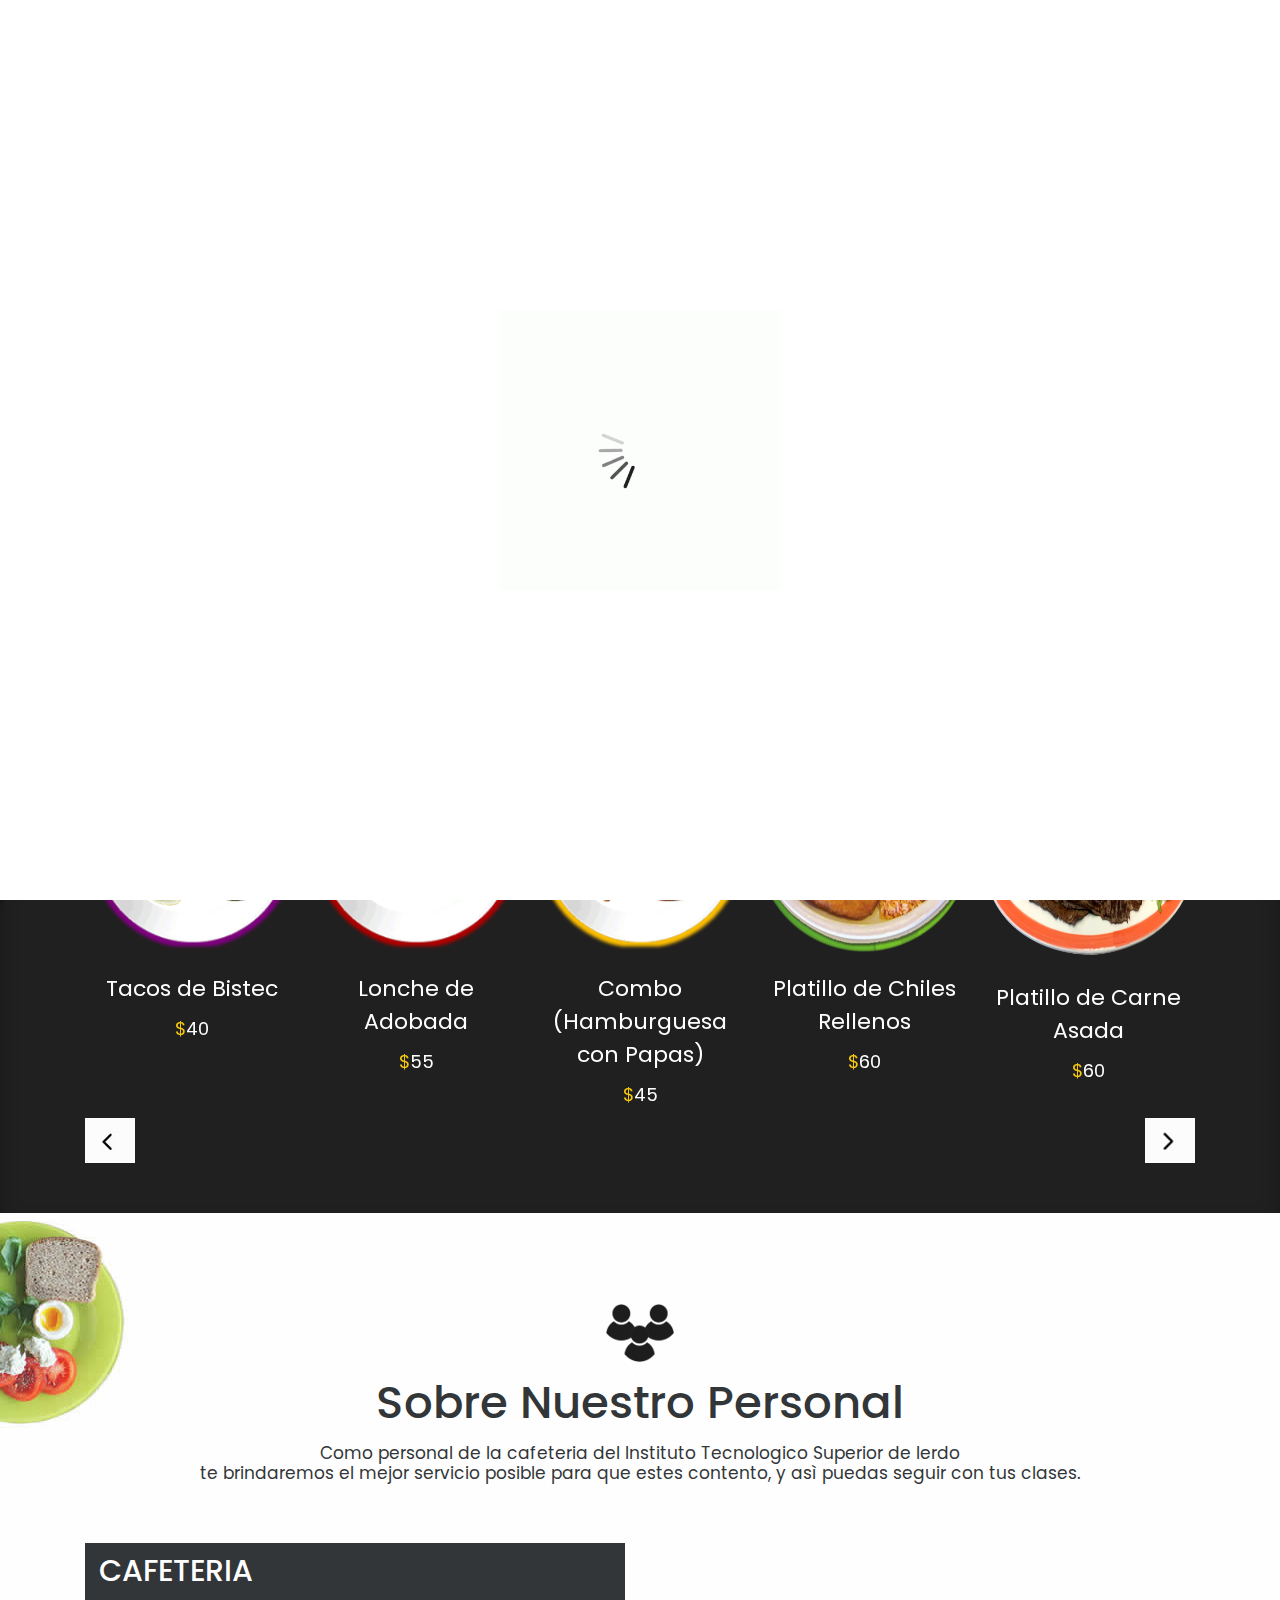
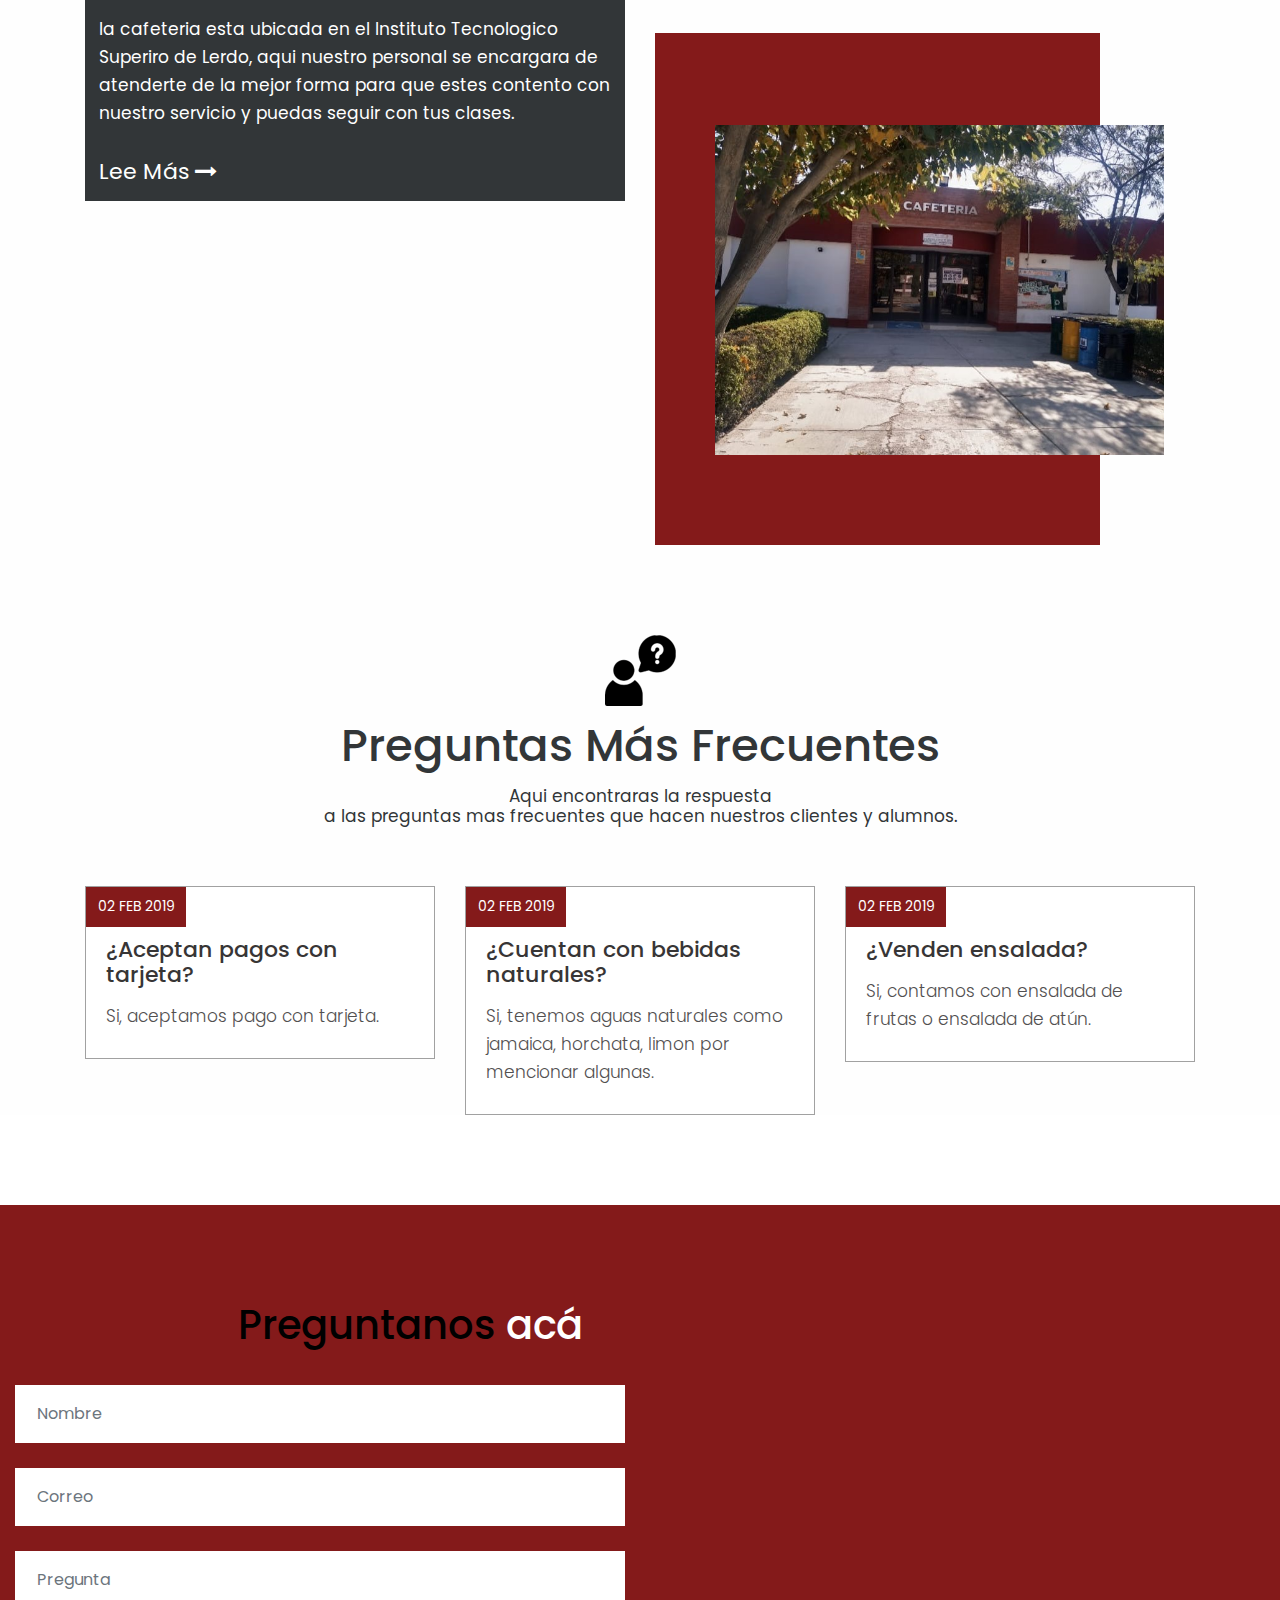
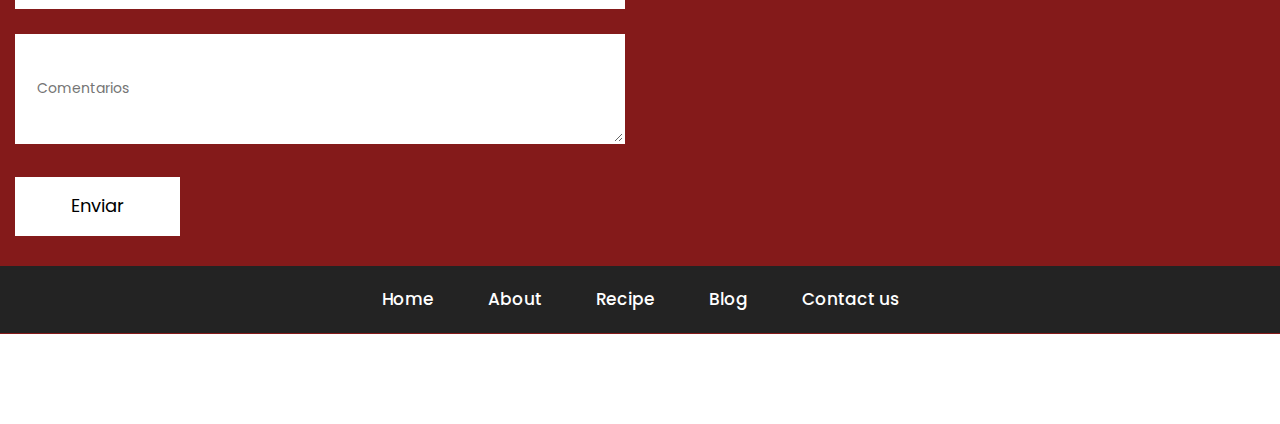
<file: CafeTec/CafeTec/index.html>
<!DOCTYPE html>
<html lang="en">

<head>
    <!-- basic -->
    <meta charset="utf-8">
    <meta http-equiv="X-UA-Compatible" content="IE=edge">
    <!-- mobile metas -->
    <meta name="viewport" content="width=device-width, initial-scale=1">
    <meta name="viewport" content="initial-scale=1, maximum-scale=1">
    <!-- site metas -->
    <title>CAFE TEC</title>
    <meta name="keywords" content="">
    <meta name="description" content="">
    <meta name="author" content="">
    <!-- bootstrap css -->
    <link rel="stylesheet" href="css/bootstrap.min.css">
    <!-- owl css -->
    <link rel="stylesheet" href="css/owl.carousel.min.css">
    <!-- style css -->
    <link rel="stylesheet" href="css/style.css">
    <!-- responsive-->
    <link rel="stylesheet" href="css/responsive.css">
    <!-- awesome fontfamily -->
    <link rel="stylesheet" href="https://cdnjs.cloudflare.com/ajax/libs/font-awesome/4.7.0/css/font-awesome.min.css">
    <!--[if lt IE 9]>
      <script src="https://oss.maxcdn.com/html5shiv/3.7.3/html5shiv.min.js"></script>
      <script src="https://oss.maxcdn.com/respond/1.4.2/respond.min.js"></script><![endif]-->
</head>
<!-- body -->

<body class="main-layout">
    <!-- loader  -->
    <div class="loader_bg">
        <div class="loader"><img src="images/loading.gif" alt="" /></div>
    </div>

    <div class="wrapper">
    <!-- end loader -->

     <div class="sidebar">
            <!-- Sidebar  -->
            <nav id="sidebar">

                <div id="dismiss">
                    <i class="fa fa-arrow-left"></i>
                </div>

                <ul class="list-unstyled components">

                    <li class="active">
                        <a href="index.html">Inicio</a>
                    </li>
                    <li>
                        <a href="about.html">Acerca de</a>
                    </li>
                    <li>
                        <a href="recipe.html">Menú</a>
                    </li>
                    <li>
                        <a href="blog.html">Preguntas frecuentes</a>
                    </li>
                    <li>
                        <a href="contact.html">Contacto</a>
                    </li>
                </ul>

            </nav>
        </div>

    <div id="content">
    <!-- header -->
    <header>
        <div class="container-fluid">
            <div class="row">
                <div class="col-md-3">
                    <div class="full">
                        <a class="logo" href="index.html"><img src="images/logoCafetec.png" alt="#" /></a>
                    </div>
                </div>
                <div class="col-md-9">
                    <div class="full">
                        <div class="right_header_info">
                            <ul>
                                <li class="button_user"><a class="button active" href="login.html">Iniciar Sesion</a></li>
                                
                                <li>
                                    <button type="button" id="sidebarCollapse">
                                        <img src="images/menu_icon.png" alt="#">
                                    </button>
                                </li>
                            </ul>
                        </div>
                    </div>
                </div>
            </div>
        </div>
    </header>
    <!-- end header -->
    <!-- start slider section -->
    <div class="slider_section">
        <div class="container">
            <div class="row">
                <div class="col-md-12">
                    <div class="full">
                        <div id="main_slider" class="carousel vert slide" data-ride="carousel" data-interval="5000">
                            <div class="carousel-inner">
                                <div class="carousel-item active">
                                    <div class="row">
                                        <div class="col-md-5">
                                            <div class="slider_cont">
                                                <h3>DESAYUNO</h3>
                                                <p>Aqui podras encontrar tus desayunos favoritos en CAFE TEC</p>
                                                <a class="main_bt_border" href="#">Ordenar Ahora</a>
                                            </div>
                                        </div>
                                        <div class="col-md-7">
                                            <div class="slider_image full text_align_center">
                                                <img class="img-responsive" src="images/burger_slide.png" alt="#" />
                                            </div>
                                        </div>
                                    </div>
                                </div>
                                <div class="carousel-item">
                                    <div class="row">
                                        <div class="col-md-5">
                                            <div class="slider_cont">
                                                <h3>COMIDA CORRIDA</h3>
                                                <p>Aqui podras encontrar tus comidas corridas favoritas en CAFE TEC</p>
                                                <a class="main_bt_border" href="#">Ordenar Ahora</a>
                                            </div>
                                        </div>
                                        <div class="col-md-7 full text_align_center">
                                            <div class="slider_image">
                                                <img class="img-responsive" src="images/blog_img1.png" alt="#" />
                                            </div>
                                        </div>
                                    </div>
                                </div>
                            </div>
                            <a class="carousel-control-prev" href="#main_slider" role="button" data-slide="prev">
                                <i class="fa fa-angle-up"></i>
                            </a>
                            <a class="carousel-control-next" href="#main_slider" role="button" data-slide="next">
                                <i class="fa fa-angle-down"></i>
                            </a>
                        </div>
                    </div>
                </div>
            </div>
        </div>
    </div>
    <!-- end slider section -->






 






    <!-- section -->
    <section class="resip_section">
        <div class="container">
            <div class="row">
         <div class="col-md-12">
       <div class="ourheading">
    <h2>Menú</h2>
  </div>
</div>    
<div class="container">
    <div class="row">
        <div class="col-md-12">
            <div class="owl-carousel owl-theme">

                <div class="item">
                    <div class="product_blog_img">
                        <img src="images/rs1.png" alt="#" />
                    </div>
                    <div class="product_blog_cont">
                        <h3>Tacos de Bistec</h3>
                        <h4><span class="theme_color">$</span>40</h4>
                    </div>
                </div>
                <div class="item">
                    <div class="product_blog_img">
                        <img src="images/rs2.png" alt="#" />
                    </div>
                    <div class="product_blog_cont">
                        <h3>Lonche de Adobada</h3>
                        <h4><span class="theme_color">$</span>55</h4>
                    </div>
                </div>
                <div class="item">
                    <div class="product_blog_img">
                        <img src="images/rs3.png" alt="#" />
                    </div>
                    <div class="product_blog_cont">
                        <h3>Combo (Hamburguesa con Papas)</h3>
                        <h4><span class="theme_color">$</span>45</h4>
                    </div>
                </div>
                <div class="item">
                    <div class="product_blog_img">
                        <img src="images/rs4.png" alt="#" />
                    </div>
                    <div class="product_blog_cont">
                        <h3>Platillo de Chiles Rellenos</h3>
                        <h4><span class="theme_color">$</span>60</h4>
                    </div>
                </div>
                <div class="item">
                    <div class="product_blog_img">
                        <img src="images/rs5.png" alt="#" />
                    </div>
                    <div class="product_blog_cont">
                        <h3>Platillo de Carne Asada</h3>
                        <h4><span class="theme_color">$</span>60</h4>
                    </div>
                </div>
                <div class="item">
                    <div class="product_blog_img">
                        <img src="images/rs1.png" alt="#" />
                    </div>
                    <div class="product_blog_cont">
                        <h3>Tacos de Bistec</h3>
                        <h4><span class="theme_color">$</span>40</h4>
                    </div>
                </div>
                <div class="item">
                    <div class="product_blog_img">
                        <img src="images/rs2.png" alt="#" />
                    </div>
                    <div class="product_blog_cont">
                        <h3>Lonche de Adobada</h3>
                        <h4><span class="theme_color">$</span>55</h4>
                    </div>
                </div>
                <div class="item">
                    <div class="product_blog_img">
                        <img src="images/rs3.png" alt="#" />
                    </div>
                    <div class="product_blog_cont">
                        <h3>Combo (Hamburguesa con Papas)</h3>
                        <h4><span class="theme_color">$</span>45</h4>
                    </div>
                </div>
                <div class="item">
                    <div class="product_blog_img">
                        <img src="images/rs4.png" alt="#" />
                    </div>
                    <div class="product_blog_cont">
                        <h3>Platillo de Chiles Rellenos</h3>
                        <h4><span class="theme_color">$</span>60</h4>
                    </div>
                </div>
                <div class="item">
                    <div class="product_blog_img">
                        <img src="images/rs5.png" alt="#" />
                    </div>
                    <div class="product_blog_cont">
                        <h3>Platillo de Carne Asada</h3>
                        <h4><span class="theme_color">$</span>60</h4>
                    </div>
                </div>

            </div>
        </div>
    </div>
</div>
</div>
</div>
</section>
<div class="bg_bg">
<!-- about -->
<div class="about">
    <div class="container">
      <div class="row">
         <div class="col-md-12">
             <div class="title">
                <i><img src="images/title.png" alt="#"/></i>
                <h2>Sobre Nuestro Personal</h2>
                <span>Como personal de la cafeteria del Instituto Tecnologico Superior de lerdo  
                   <br> te brindaremos el mejor servicio posible para que estes contento, y asì puedas seguir con tus clases.
                </span>
             </div>
          </div>
       </div>
       <div class="row">
         <div class="col-xl-6 col-lg-6 col-md-12 col-sm-12">
             <div class="about_box">
                 <h3>CAFETERIA</h3>
                 <p>la cafeteria esta ubicada en el Instituto Tecnologico Superiro de Lerdo, aqui nuestro personal se encargara de atenderte de la mejor forma para que estes contento con nuestro servicio y puedas seguir con tus clases. </p>
                 <a href="about.html">Lee Más <i class="fa fa-long-arrow-right" aria-hidden="true"></i></a>
             </div>
         </div>
          <div class="col-xl-5 col-lg-5 col-md-10 col-sm-12 about_img_boxpdnt">
             <div class="about_img">
                 <figure><img src="images/about-img.jpg" alt="#/"></figure>
             </div>
         </div>      
       </div> 
    </div>
</div>
<!-- end about -->

<!-- blog -->
<div class="blog">
  <div class="container">
    <div class="row">
      <div class="col-md-12">
        <div class="title">
          <i><img src="images/title2.png" alt="#"/></i>
          <h2>Preguntas Más Frecuentes</h2>
          <span>Aqui encontraras la respuesta<br>a las preguntas mas frecuentes que hacen nuestros clientes y alumnos. </span>
        </div>
      </div>
    </div>
    <div class="row">
      <div class="col-xl-4 col-lg-4 col-md-4 col-sm-12 mar_bottom">
        <div class="blog_box">
          <div class="blog_img_box">
            <figure><alt="#"/>
             <span>02 FEB 2019</span>
            </figure>
          </div>
          <h3>¿Aceptan pagos con tarjeta?</h3>
          <p>Si, aceptamos pago con tarjeta.</p>
        </div>
      </div>
       <div class="col-xl-4 col-lg-4 col-md-4 col-sm-12 mar_bottom">
        <div class="blog_box">
          <div class="blog_img_box">
            <figure><alt="#"/>
             <span>02 FEB 2019</span>
            </figure>
          </div>
          <h3>¿Cuentan con bebidas naturales?</h3>
          <p>Si, tenemos aguas naturales como jamaica, horchata, limon por mencionar algunas.</p>
        </div>
      </div>
       <div class="col-xl-4 col-lg-4 col-md-4 col-sm-12">
        <div class="blog_box">
          <div class="blog_img_box">
            <figure><alt="#"/>
             <span>02 FEB 2019</span>
            </figure>
          </div>
          <h3>¿Venden ensalada?</h3>
          <p>Si, contamos con ensalada de frutas o ensalada de atún.</p>
        </div>
      </div>
    </div>
  </div>
</div>
<!-- end blog -->

<!-- Our Client 
<div class="Client">
  <div class="container">
    <div class="row">
      <div class="col-md-12">
        <div class="title">
          <i><img src="images/title.png" alt="#"/></i>
          <h2>Our Client</h2>
        </div>
      </div>
    </div>
    <div class="row">
      <div class="col-md-6 offset-md-3">
         <div class="Client_box">
           <img src="images/client.jpg" alt="#"/>
           <h3>Roock Due</h3>
           <p>There are many variations of passages of Lorem Ipsum available, but the majority have suffered alteration in some form, by injected humour, or randomised words which don’t look even slightly believable. If you are going to use a passage of Lorem Ipsum, you need to be sure there isn’t anything embarrassing hidden in the middle of text.</p>
           <i><img src="images/client_icon.png" alt="#"/></i>
         </div>
      </div>
    </div>
  </div>
</div>  -->
<!-- end Our Client -->
</div>
    <!-- footer -->
    <fooetr>
        <div class="footer">
            <div class="container-fluid">
                <div class="row">
                  <div class=" col-md-12">
                    <h2>Preguntanos <strong class="white">acá</strong></h2>
                  </div>
                    <div class="col-xl-6 col-lg-6 col-md-6 col-sm-12">
                      
                        <form class="main_form">
                            <div class="row">
                             
                                <div class="col-xl-12 col-lg-12 col-md-12 col-sm-12">
                                    <input class="form-control" placeholder="Nombre" type="text" name="Name">
                                </div>
                                <div class="col-xl-12 col-lg-12 col-md-12 col-sm-12">
                                    <input class="form-control" placeholder="Correo" type="text" name="Email">
                                </div>
                                <div class="col-xl-12 col-lg-12 col-md-12 col-sm-12">
                                    <input class="form-control" placeholder="Pregunta" type="text" name="Phone">
                                </div>
                                <div class="col-xl-12 col-lg-12 col-md-12 col-sm-12">
                                    <textarea class="textarea" placeholder="Comentarios" type="text" name="Message"></textarea>
                                </div>
                                <div class="col-xl-12 col-lg-12 col-md-12 col-sm-12">
                                    <button class="send">Enviar</button>
                                </div>
                            </div>
                        </form>
                    </div>
                    <div class="col-xl-6 col-lg-6 col-md-6 col-sm-12">
                        <div class="img-box">
                            <iframe src="https://www.google.com/maps/embed?pb=!1m18!1m12!1m3!1d1799.8038229289343!2d-103.53629835769135!3d25.55144314982824!2m3!1f0!2f0!3f0!3m2!1i1024!2i768!4f13.1!3m3!1m2!1s0x868fd87de173db69%3A0x87065b2a1a823d00!2sInstituto%20Tecnol%C3%B3gico%20Superior%20de%20Lerdo!5e0!3m2!1ses-419!2smx!4v1670373518304!5m2!1ses-419!2smx" width="800" height="500" style="border:0;" allowfullscreen="" loading="lazy" referrerpolicy="no-referrer-when-downgrade"></iframe>
                        </div>
                    </div>
                </div>
                <div class="row">
                    <div class="col-md-12 ftAlone">
                        <ul class="lik">
                            <li class="active"> <a href="index.html">Home</a></li>
                            <li> <a href="about.html">About</a></li>
                            <li> <a href="recipe.html">Recipe</a></li>
                            <li> <a href="blog.html">Blog</a></li>
                            <li> <a href="contact.html">Contact us</a></li>
                        </ul>
                    </div>
                    <div class="col-md-12">
                    </div>
                </div>
            </div>
            <div class="copyright">
            </div>
        </div>
    </fooetr>
    <!-- end footer -->

    </div>
    </div>
    <div class="overlay"></div>
    <!-- Javascript files-->
    <script src="js/jquery.min.js"></script>
    <script src="js/popper.min.js"></script>
    <script src="js/bootstrap.bundle.min.js"></script>
    <script src="js/owl.carousel.min.js"></script>
    <script src="js/custom.js"></script>
     <script src="js/jquery.mCustomScrollbar.concat.min.js"></script>
    
     <script src="js/jquery-3.0.0.min.js"></script>
   <script type="text/javascript">
        $(document).ready(function() {
            $("#sidebar").mCustomScrollbar({
                theme: "minimal"
            });

            $('#dismiss, .overlay').on('click', function() {
                $('#sidebar').removeClass('active');
                $('.overlay').removeClass('active');
            });

            $('#sidebarCollapse').on('click', function() {
                $('#sidebar').addClass('active');
                $('.overlay').addClass('active');
                $('.collapse.in').toggleClass('in');
                $('a[aria-expanded=true]').attr('aria-expanded', 'false');
            });
        });
    </script>

    <style>
    #owl-demo .item{
        margin: 3px;
    }
    #owl-demo .item img{
        display: block;
        width: 100%;
        height: auto;
    }
    </style>

     
      <script>
         $(document).ready(function() {
           var owl = $('.owl-carousel');
           owl.owlCarousel({
             margin: 10,
             nav: true,
             loop: true,
             responsive: {
               0: {
                 items: 1
               },
               600: {
                 items: 2
               },
               1000: {
                 items: 5
               }
             }
           })
         })
      </script>

</body>

</html>
</file>
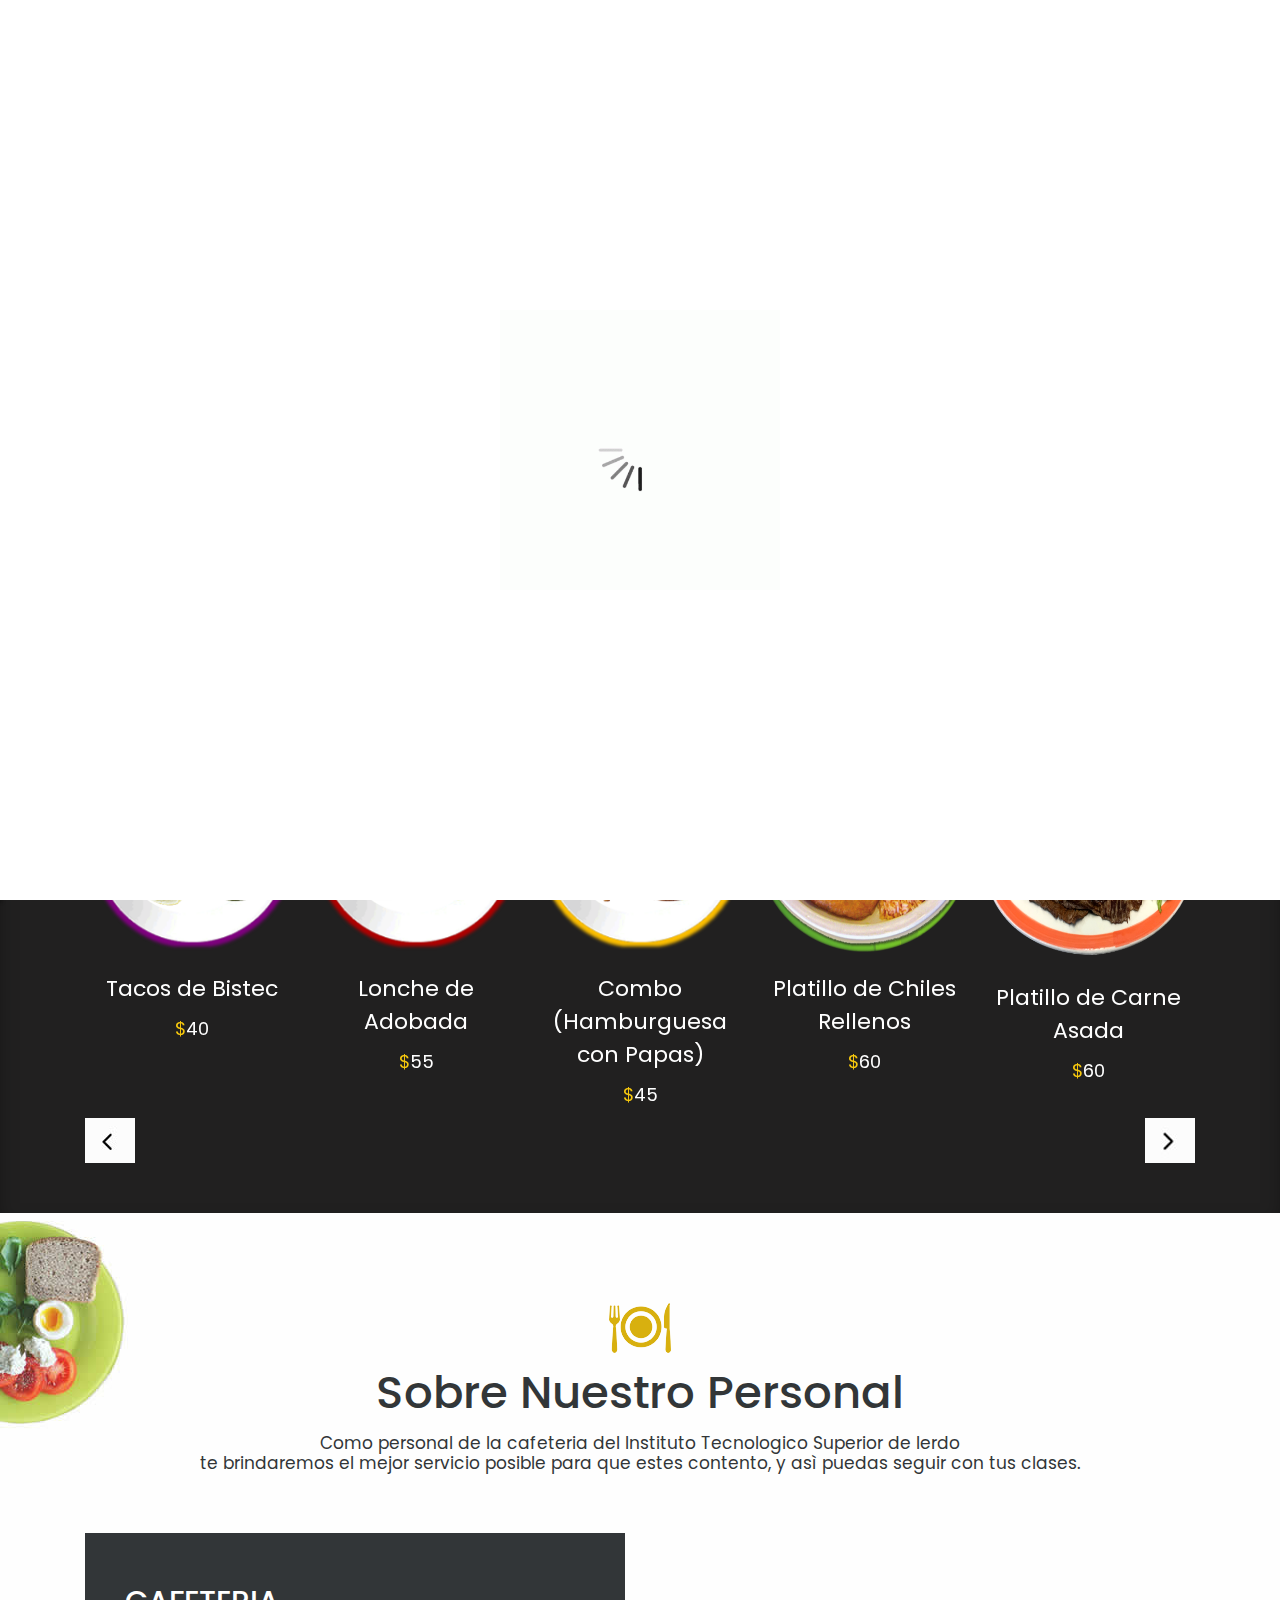
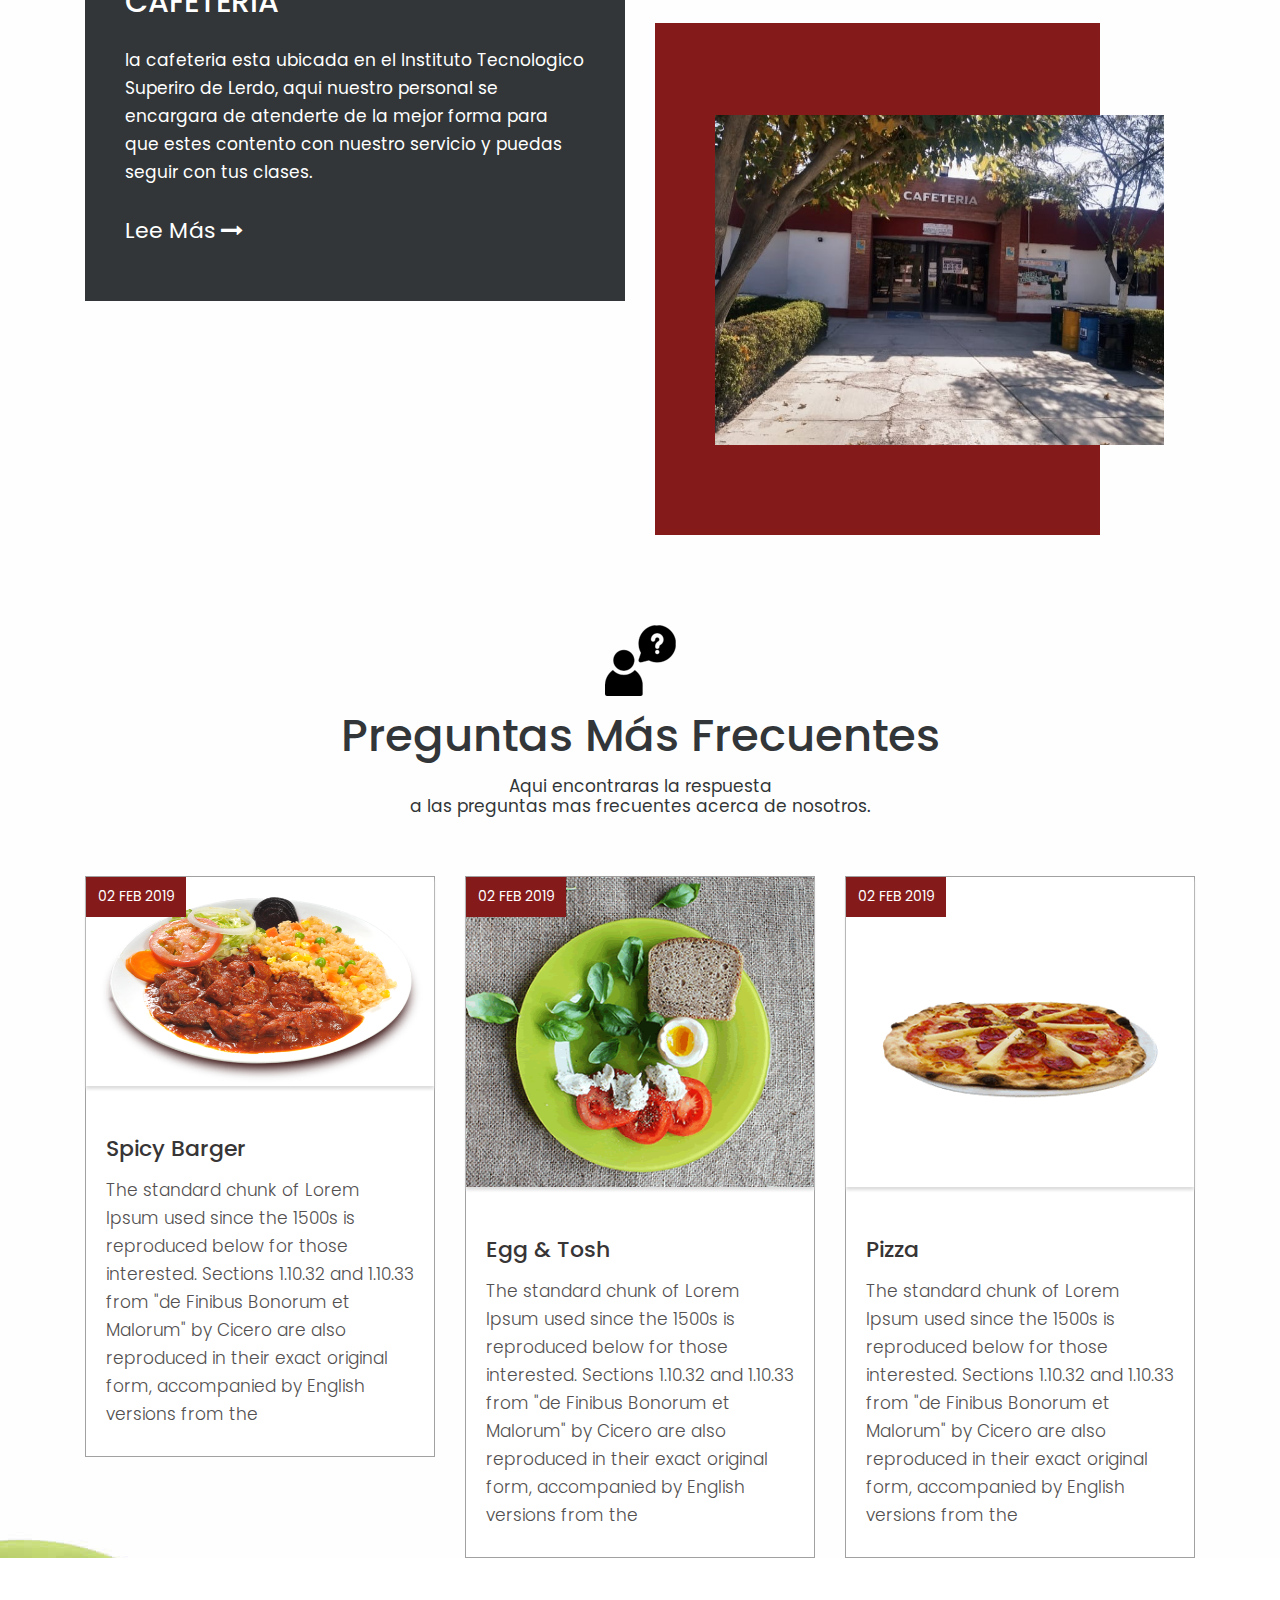
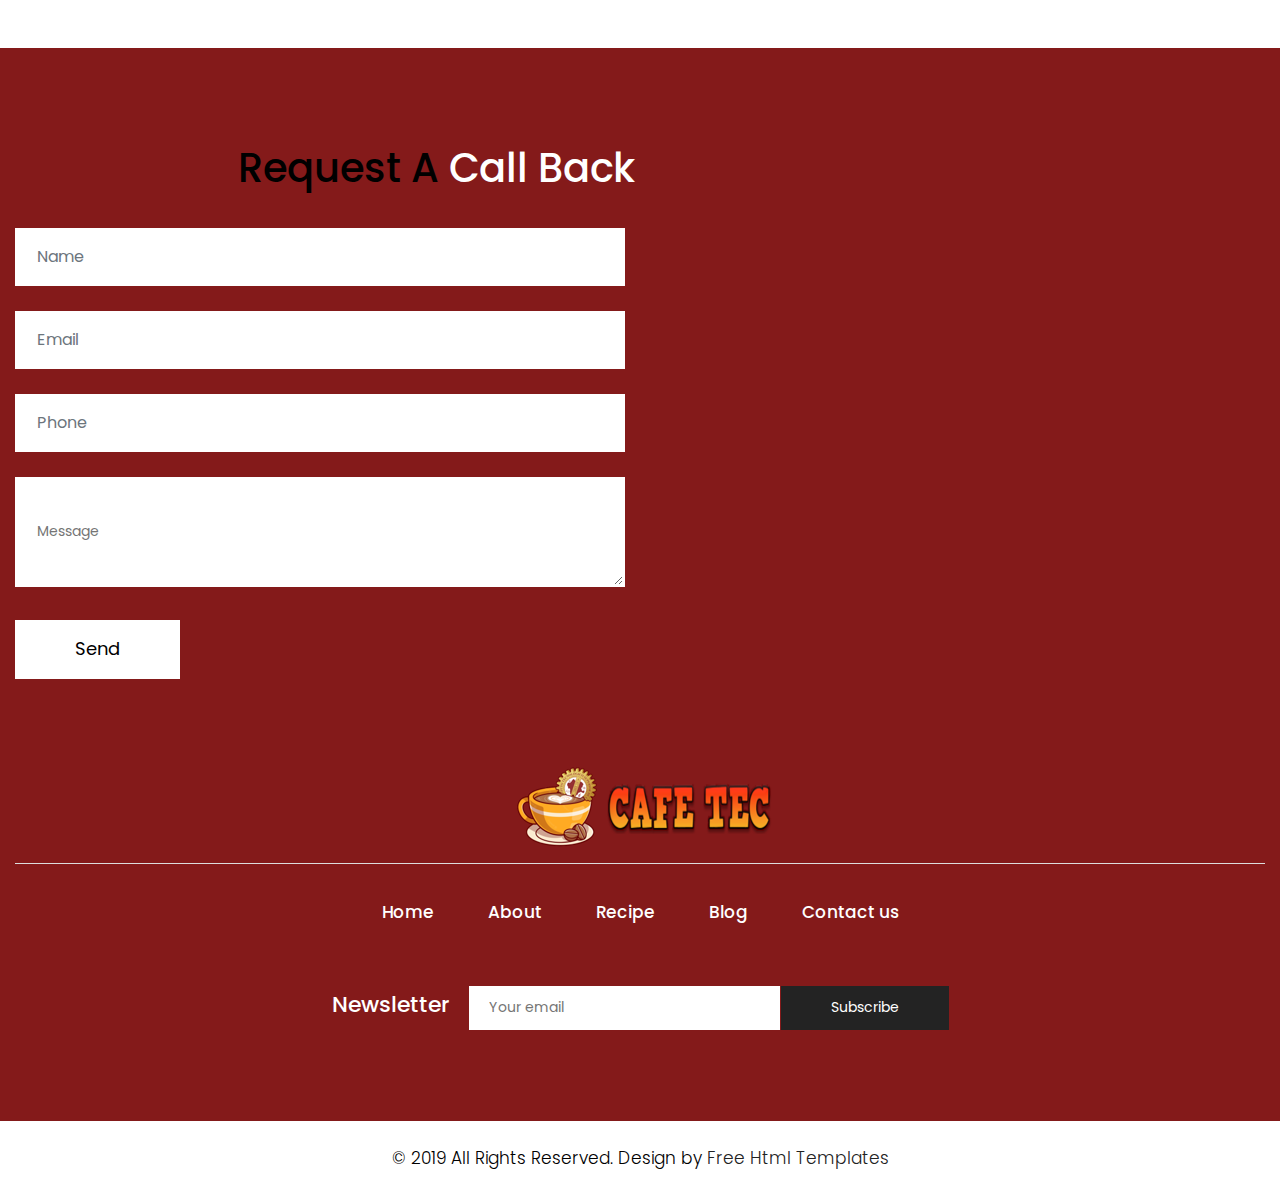
<file: CafeTec/spicyo/index.html>
<!DOCTYPE html>
<html lang="en">

<head>
    <!-- basic -->
    <meta charset="utf-8">
    <meta http-equiv="X-UA-Compatible" content="IE=edge">
    <!-- mobile metas -->
    <meta name="viewport" content="width=device-width, initial-scale=1">
    <meta name="viewport" content="initial-scale=1, maximum-scale=1">
    <!-- site metas -->
    <title>CAFE TEC</title>
    <meta name="keywords" content="">
    <meta name="description" content="">
    <meta name="author" content="">
    <!-- bootstrap css -->
    <link rel="stylesheet" href="css/bootstrap.min.css">
    <!-- owl css -->
    <link rel="stylesheet" href="css/owl.carousel.min.css">
    <!-- style css -->
    <link rel="stylesheet" href="css/style.css">
    <!-- responsive-->
    <link rel="stylesheet" href="css/responsive.css">
    <!-- awesome fontfamily -->
    <link rel="stylesheet" href="https://cdnjs.cloudflare.com/ajax/libs/font-awesome/4.7.0/css/font-awesome.min.css">
    <!--[if lt IE 9]>
      <script src="https://oss.maxcdn.com/html5shiv/3.7.3/html5shiv.min.js"></script>
      <script src="https://oss.maxcdn.com/respond/1.4.2/respond.min.js"></script><![endif]-->
</head>
<!-- body -->

<body class="main-layout">
    <!-- loader  -->
    <div class="loader_bg">
        <div class="loader"><img src="images/loading.gif" alt="" /></div>
    </div>

    <div class="wrapper">
    <!-- end loader -->

     <div class="sidebar">
            <!-- Sidebar  -->
            <nav id="sidebar">

                <div id="dismiss">
                    <i class="fa fa-arrow-left"></i>
                </div>

                <ul class="list-unstyled components">

                    <li class="active">
                        <a href="index.html">Home</a>
                    </li>
                    <li>
                        <a href="about.html">About</a>
                    </li>
                    <li>
                        <a href="recipe.html">Recipe</a>
                    </li>
                    <li>
                        <a href="blog.html">Blog</a>
                    </li>
                    <li>
                        <a href="contact.html">Contact Us</a>
                    </li>
                </ul>

            </nav>
        </div>

    <div id="content">
    <!-- header -->
    <header>
        <div class="container-fluid">
            <div class="row">
                <div class="col-md-3">
                    <div class="full">
                        <a class="logo" href="index.html"><img src="images/logoCafetec.png" alt="#" /></a>
                    </div>
                </div>
                <div class="col-md-9">
                    <div class="full">
                        <div class="right_header_info">
                            <ul>
                                <li class="button_user"><a class="button active" href="#">Iniciar Sesion</a><a class="button" href="#">Register</a></li>
                                <li><img style="margin-right: 15px;" src="images/search_icon.png" alt="#"></li>
                                <li>
                                    <button type="button" id="sidebarCollapse">
                                        <img src="images/menu_icon.png" alt="#">
                                    </button>
                                </li>
                            </ul>
                        </div>
                    </div>
                </div>
            </div>
        </div>
    </header>
    <!-- end header -->
    <!-- start slider section -->
    <div class="slider_section">
        <div class="container">
            <div class="row">
                <div class="col-md-12">
                    <div class="full">
                        <div id="main_slider" class="carousel vert slide" data-ride="carousel" data-interval="5000">
                            <div class="carousel-inner">
                                <div class="carousel-item active">
                                    <div class="row">
                                        <div class="col-md-5">
                                            <div class="slider_cont">
                                                <h3>DESAYUNO</h3>
                                                <p>Aqui podras encontrar tus desayunos favoritos en CAFE TEC</p>
                                                <a class="main_bt_border" href="#">Ordenar Ahora</a>
                                            </div>
                                        </div>
                                        <div class="col-md-7">
                                            <div class="slider_image full text_align_center">
                                                <img class="img-responsive" src="images/burger_slide.png" alt="#" />
                                            </div>
                                        </div>
                                    </div>
                                </div>
                                <div class="carousel-item">
                                    <div class="row">
                                        <div class="col-md-5">
                                            <div class="slider_cont">
                                                <h3>COMIDA CORRIDA</h3>
                                                <p>Aqui podras encontrar tus comidas corridas favoritas en CAFE TEC</p>
                                                <a class="main_bt_border" href="#">Ordenar Ahora</a>
                                            </div>
                                        </div>
                                        <div class="col-md-7 full text_align_center">
                                            <div class="slider_image">
                                                <img class="img-responsive" src="images/blog_img1.png" alt="#" />
                                            </div>
                                        </div>
                                    </div>
                                </div>
                            </div>
                            <a class="carousel-control-prev" href="#main_slider" role="button" data-slide="prev">
                                <i class="fa fa-angle-up"></i>
                            </a>
                            <a class="carousel-control-next" href="#main_slider" role="button" data-slide="next">
                                <i class="fa fa-angle-down"></i>
                            </a>
                        </div>
                    </div>
                </div>
            </div>
        </div>
    </div>
    <!-- end slider section -->






 






    <!-- section -->
    <section class="resip_section">
        <div class="container">
            <div class="row">
         <div class="col-md-12">
       <div class="ourheading">
    <h2>Menú</h2>
  </div>
</div>    
<div class="container">
    <div class="row">
        <div class="col-md-12">
            <div class="owl-carousel owl-theme">

                <div class="item">
                    <div class="product_blog_img">
                        <img src="images/rs1.png" alt="#" />
                    </div>
                    <div class="product_blog_cont">
                        <h3>Tacos de Bistec</h3>
                        <h4><span class="theme_color">$</span>40</h4>
                    </div>
                </div>
                <div class="item">
                    <div class="product_blog_img">
                        <img src="images/rs2.png" alt="#" />
                    </div>
                    <div class="product_blog_cont">
                        <h3>Lonche de Adobada</h3>
                        <h4><span class="theme_color">$</span>55</h4>
                    </div>
                </div>
                <div class="item">
                    <div class="product_blog_img">
                        <img src="images/rs3.png" alt="#" />
                    </div>
                    <div class="product_blog_cont">
                        <h3>Combo (Hamburguesa con Papas)</h3>
                        <h4><span class="theme_color">$</span>45</h4>
                    </div>
                </div>
                <div class="item">
                    <div class="product_blog_img">
                        <img src="images/rs4.png" alt="#" />
                    </div>
                    <div class="product_blog_cont">
                        <h3>Platillo de Chiles Rellenos</h3>
                        <h4><span class="theme_color">$</span>60</h4>
                    </div>
                </div>
                <div class="item">
                    <div class="product_blog_img">
                        <img src="images/rs5.png" alt="#" />
                    </div>
                    <div class="product_blog_cont">
                        <h3>Platillo de Carne Asada</h3>
                        <h4><span class="theme_color">$</span>60</h4>
                    </div>
                </div>
                <div class="item">
                    <div class="product_blog_img">
                        <img src="images/rs1.png" alt="#" />
                    </div>
                    <div class="product_blog_cont">
                        <h3>Tacos de Bistec</h3>
                        <h4><span class="theme_color">$</span>40</h4>
                    </div>
                </div>
                <div class="item">
                    <div class="product_blog_img">
                        <img src="images/rs2.png" alt="#" />
                    </div>
                    <div class="product_blog_cont">
                        <h3>Lonche de Adobada</h3>
                        <h4><span class="theme_color">$</span>55</h4>
                    </div>
                </div>
                <div class="item">
                    <div class="product_blog_img">
                        <img src="images/rs3.png" alt="#" />
                    </div>
                    <div class="product_blog_cont">
                        <h3>Combo (Hamburguesa con Papas)</h3>
                        <h4><span class="theme_color">$</span>45</h4>
                    </div>
                </div>
                <div class="item">
                    <div class="product_blog_img">
                        <img src="images/rs4.png" alt="#" />
                    </div>
                    <div class="product_blog_cont">
                        <h3>Platillo de Chiles Rellenos</h3>
                        <h4><span class="theme_color">$</span>60</h4>
                    </div>
                </div>
                <div class="item">
                    <div class="product_blog_img">
                        <img src="images/rs5.png" alt="#" />
                    </div>
                    <div class="product_blog_cont">
                        <h3>Platillo de Carne Asada</h3>
                        <h4><span class="theme_color">$</span>60</h4>
                    </div>
                </div>

            </div>
        </div>
    </div>
</div>
</div>
</div>
</section>
<div class="bg_bg">
<!-- about -->
<div class="about">
    <div class="container">
      <div class="row">
         <div class="col-md-12">
             <div class="title">
                <i><img src="images/title.png" alt="#"/></i>
                <h2>Sobre Nuestro Personal</h2>
                <span>Como personal de la cafeteria del Instituto Tecnologico Superior de lerdo  
                   <br> te brindaremos el mejor servicio posible para que estes contento, y asì puedas seguir con tus clases.
                </span>
             </div>
          </div>
       </div>
       <div class="row">
         <div class="col-xl-6 col-lg-6 col-md-12 col-sm-12">
             <div class="about_box">
                 <h3>CAFETERIA</h3>
                 <p>la cafeteria esta ubicada en el Instituto Tecnologico Superiro de Lerdo, aqui nuestro personal se encargara de atenderte de la mejor forma para que estes contento con nuestro servicio y puedas seguir con tus clases. </p>
                 <a href="#">Lee Más <i class="fa fa-long-arrow-right" aria-hidden="true"></i></a>
             </div>
         </div>
          <div class="col-xl-5 col-lg-5 col-md-10 col-sm-12 about_img_boxpdnt">
             <div class="about_img">
                 <figure><img src="images/about-img.jpg" alt="#/"></figure>
             </div>
         </div>      
       </div> 
    </div>
</div>
<!-- end about -->

<!-- blog -->
<div class="blog">
  <div class="container">
    <div class="row">
      <div class="col-md-12">
        <div class="title">
          <i><img src="images/title2.png" alt="#"/></i>
          <h2>Preguntas Más Frecuentes</h2>
          <span>Aqui encontraras la respuesta<br>a las preguntas mas frecuentes acerca de nosotros. </span>
        </div>
      </div>
    </div>
    <div class="row">
      <div class="col-xl-4 col-lg-4 col-md-4 col-sm-12 mar_bottom">
        <div class="blog_box">
          <div class="blog_img_box">
            <figure><img src="images/blog_img1.png" alt="#"/>
             <span>02 FEB 2019</span>
            </figure>
          </div>
          <h3>Spicy Barger</h3>
          <p>The standard chunk of Lorem Ipsum used since the 1500s is reproduced below for those interested. Sections 1.10.32 and 1.10.33 from "de Finibus Bonorum et Malorum" by Cicero are also reproduced in their exact original form, accompanied by English versions from the </p>
        </div>
      </div>
       <div class="col-xl-4 col-lg-4 col-md-4 col-sm-12 mar_bottom">
        <div class="blog_box">
          <div class="blog_img_box">
            <figure><img src="images/blog_img2.png" alt="#"/>
             <span>02 FEB 2019</span>
            </figure>
          </div>
          <h3>Egg & Tosh</h3>
          <p>The standard chunk of Lorem Ipsum used since the 1500s is reproduced below for those interested. Sections 1.10.32 and 1.10.33 from "de Finibus Bonorum et Malorum" by Cicero are also reproduced in their exact original form, accompanied by English versions from the </p>
        </div>
      </div>
       <div class="col-xl-4 col-lg-4 col-md-4 col-sm-12">
        <div class="blog_box">
          <div class="blog_img_box">
            <figure><img src="images/blog_img3.png" alt="#"/>
             <span>02 FEB 2019</span>
            </figure>
          </div>
          <h3>Pizza</h3>
          <p>The standard chunk of Lorem Ipsum used since the 1500s is reproduced below for those interested. Sections 1.10.32 and 1.10.33 from "de Finibus Bonorum et Malorum" by Cicero are also reproduced in their exact original form, accompanied by English versions from the </p>
        </div>
      </div>
    </div>
  </div>
</div>
<!-- end blog -->

<!-- Our Client 
<div class="Client">
  <div class="container">
    <div class="row">
      <div class="col-md-12">
        <div class="title">
          <i><img src="images/title.png" alt="#"/></i>
          <h2>Our Client</h2>
        </div>
      </div>
    </div>
    <div class="row">
      <div class="col-md-6 offset-md-3">
         <div class="Client_box">
           <img src="images/client.jpg" alt="#"/>
           <h3>Roock Due</h3>
           <p>There are many variations of passages of Lorem Ipsum available, but the majority have suffered alteration in some form, by injected humour, or randomised words which don’t look even slightly believable. If you are going to use a passage of Lorem Ipsum, you need to be sure there isn’t anything embarrassing hidden in the middle of text.</p>
           <i><img src="images/client_icon.png" alt="#"/></i>
         </div>
      </div>
    </div>
  </div>
</div>  -->
<!-- end Our Client -->
</div>
    <!-- footer -->
    <fooetr>
        <div class="footer">
            <div class="container-fluid">
                <div class="row">
                  <div class=" col-md-12">
                    <h2>Request  A<strong class="white"> Call  Back</strong></h2>
                  </div>
                    <div class="col-xl-6 col-lg-6 col-md-6 col-sm-12">
                      
                        <form class="main_form">
                            <div class="row">
                             
                                <div class="col-xl-12 col-lg-12 col-md-12 col-sm-12">
                                    <input class="form-control" placeholder="Name" type="text" name="Name">
                                </div>
                                <div class="col-xl-12 col-lg-12 col-md-12 col-sm-12">
                                    <input class="form-control" placeholder="Email" type="text" name="Email">
                                </div>
                                <div class="col-xl-12 col-lg-12 col-md-12 col-sm-12">
                                    <input class="form-control" placeholder="Phone" type="text" name="Phone">
                                </div>
                                <div class="col-xl-12 col-lg-12 col-md-12 col-sm-12">
                                    <textarea class="textarea" placeholder="Message" type="text" name="Message"></textarea>
                                </div>
                                <div class="col-xl-12 col-lg-12 col-md-12 col-sm-12">
                                    <button class="send">Send</button>
                                </div>
                            </div>
                        </form>
                    </div>
                    <div class="col-xl-6 col-lg-6 col-md-6 col-sm-12">
                        <div class="img-box">
                            <iframe src="https://www.google.com/maps/embed?pb=!1m18!1m12!1m3!1d1799.8038229289343!2d-103.53629835769135!3d25.55144314982824!2m3!1f0!2f0!3f0!3m2!1i1024!2i768!4f13.1!3m3!1m2!1s0x868fd87de173db69%3A0x87065b2a1a823d00!2sInstituto%20Tecnol%C3%B3gico%20Superior%20de%20Lerdo!5e0!3m2!1ses-419!2smx!4v1670373518304!5m2!1ses-419!2smx" width="800" height="500" style="border:0;" allowfullscreen="" loading="lazy" referrerpolicy="no-referrer-when-downgrade"></iframe>
                        </div>
                    </div>
                </div>
                <div class="row">
                    <div class="col-md-12">
                        <div class="footer_logo">
                          <a href="index.html"><img src="images/logo1.png" alt="logo" /></a>
                        </div>
                    </div>
                    <div class="col-md-12">
                        <ul class="lik">
                            <li class="active"> <a href="index.html">Home</a></li>
                            <li> <a href="about.html">About</a></li>
                            <li> <a href="recipe.html">Recipe</a></li>
                            <li> <a href="blog.html">Blog</a></li>
                            <li> <a href="contact.html">Contact us</a></li>
                        </ul>
                    </div>
                    <div class="col-md-12">
                        <div class="new">
                            <h3>Newsletter</h3>
                            <form class="newtetter">
                                <input class="tetter" placeholder="Your email" type="text" name="Your email">
                                <button class="submit">Subscribe</button>
                            </form>
                        </div>
                    </div>
                </div>
            </div>
            <div class="copyright">
                <div class="container">
                    <p>© 2019 All Rights Reserved. Design by<a href="https://html.design/"> Free Html Templates</a></p>
                </div>
            </div>
        </div>
    </fooetr>
    <!-- end footer -->

    </div>
    </div>
    <div class="overlay"></div>
    <!-- Javascript files-->
    <script src="js/jquery.min.js"></script>
    <script src="js/popper.min.js"></script>
    <script src="js/bootstrap.bundle.min.js"></script>
    <script src="js/owl.carousel.min.js"></script>
    <script src="js/custom.js"></script>
     <script src="js/jquery.mCustomScrollbar.concat.min.js"></script>
    
     <script src="js/jquery-3.0.0.min.js"></script>
   <script type="text/javascript">
        $(document).ready(function() {
            $("#sidebar").mCustomScrollbar({
                theme: "minimal"
            });

            $('#dismiss, .overlay').on('click', function() {
                $('#sidebar').removeClass('active');
                $('.overlay').removeClass('active');
            });

            $('#sidebarCollapse').on('click', function() {
                $('#sidebar').addClass('active');
                $('.overlay').addClass('active');
                $('.collapse.in').toggleClass('in');
                $('a[aria-expanded=true]').attr('aria-expanded', 'false');
            });
        });
    </script>

    <style>
    #owl-demo .item{
        margin: 3px;
    }
    #owl-demo .item img{
        display: block;
        width: 100%;
        height: auto;
    }
    </style>

     
      <script>
         $(document).ready(function() {
           var owl = $('.owl-carousel');
           owl.owlCarousel({
             margin: 10,
             nav: true,
             loop: true,
             responsive: {
               0: {
                 items: 1
               },
               600: {
                 items: 2
               },
               1000: {
                 items: 5
               }
             }
           })
         })
      </script>

</body>

</html>
</file>
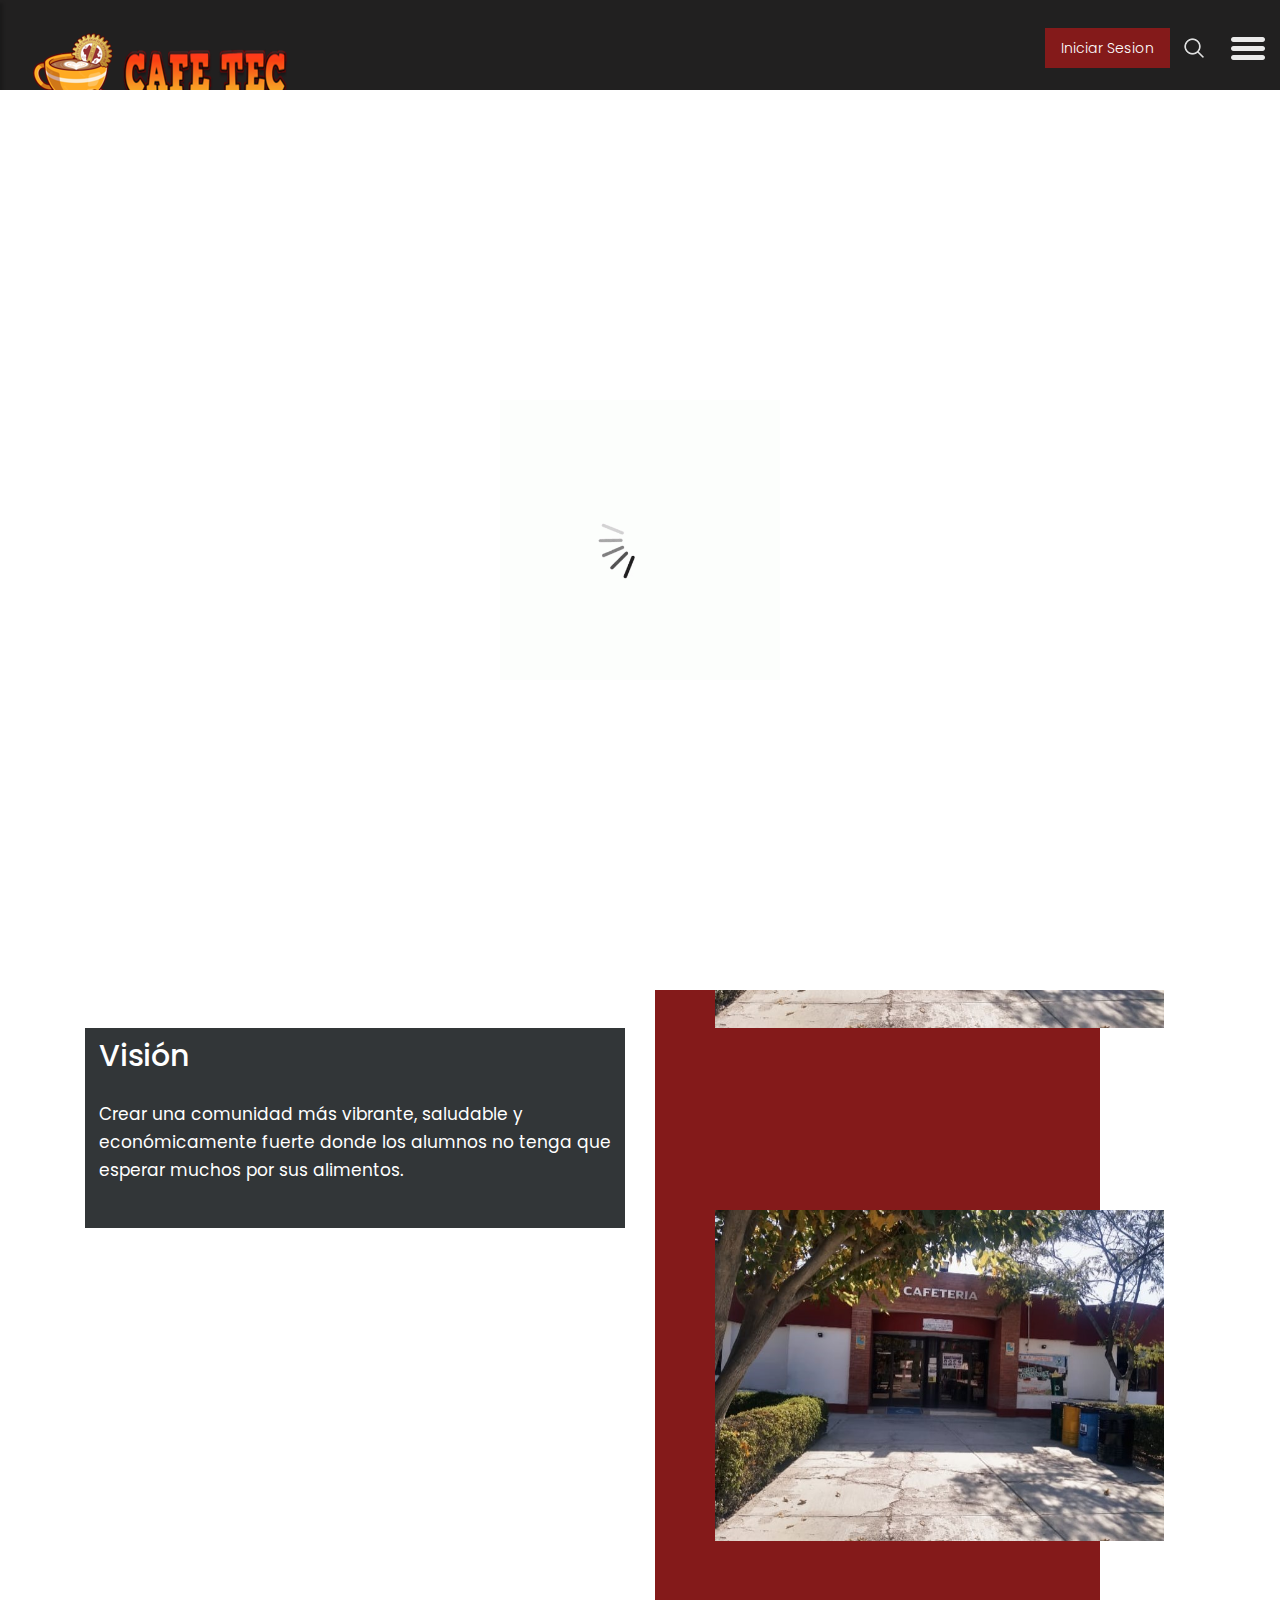
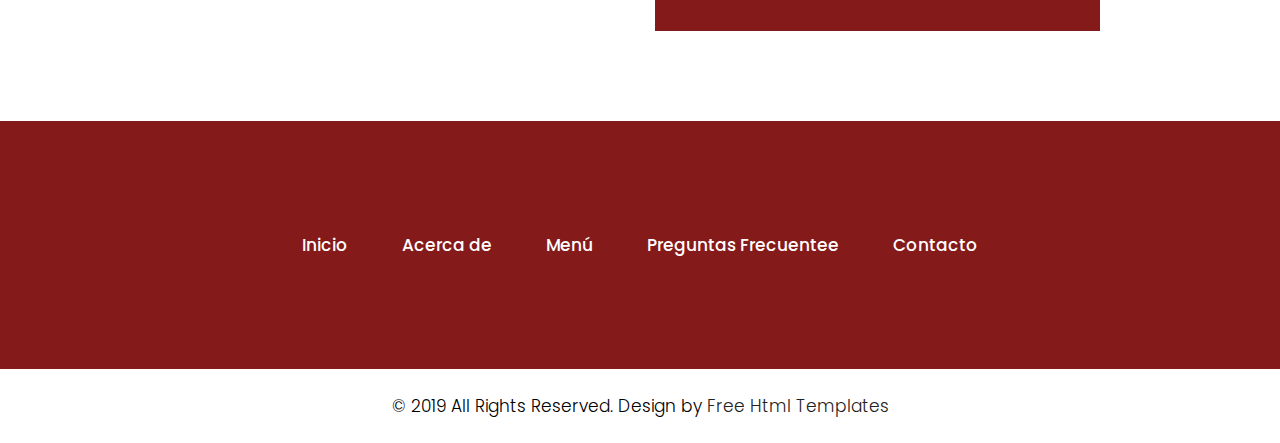
<file: CafeTec/CafeTec/about.html>
<!DOCTYPE html>
<html lang="en">

<head>
    <!-- basic -->
    <meta charset="utf-8">
    <meta http-equiv="X-UA-Compatible" content="IE=edge">
    <!-- mobile metas -->
    <meta name="viewport" content="width=device-width, initial-scale=1">
    <meta name="viewport" content="initial-scale=1, maximum-scale=1">
    <!-- site metas -->
    <title>CAFE TEC</title>
    <meta name="keywords" content="">
    <meta name="description" content="">
    <meta name="author" content="">
    <!-- bootstrap css -->
    <link rel="stylesheet" href="css/bootstrap.min.css">
    <!-- owl css -->
    <link rel="stylesheet" href="css/owl.carousel.min.css">
    <!-- style css -->
    <link rel="stylesheet" href="css/style.css">
    <!-- responsive-->
    <link rel="stylesheet" href="css/responsive.css">
    <!-- awesome fontfamily -->
    <link rel="stylesheet" href="https://cdnjs.cloudflare.com/ajax/libs/font-awesome/4.7.0/css/font-awesome.min.css">
    <!--[if lt IE 9]>
      <script src="https://oss.maxcdn.com/html5shiv/3.7.3/html5shiv.min.js"></script>
      <script src="https://oss.maxcdn.com/respond/1.4.2/respond.min.js"></script><![endif]-->
</head>
<!-- body -->

<body class="main-layout about_page">
    <!-- loader  -->
    <div class="loader_bg">
        <div class="loader"><img src="images/loading.gif" alt="" /></div>
    </div>

    <div class="wrapper">
    <!-- end loader -->

     <div class="sidebar">
            <!-- Sidebar  -->
            <nav id="sidebar">

                <div id="dismiss">
                    <i class="fa fa-arrow-left"></i>
                </div>

                <ul class="list-unstyled components">

                    <li >
                        <a href="index.html">Inicio</a>
                    </li>
                    <li class="active">
                        <a href="about.html">Acerca de</a>
                    </li>
                    <li>
                        <a href="recipe.html">Menú</a>
                    </li>
                    <li>
                        <a href="blog.html">Preguntas Frecuentes</a>
                    </li>
                    <li>
                        <a href="contact.html">Contacto</a>
                    </li>
                </ul>

            </nav>
        </div>

    <div id="content">
    <!-- header -->
    <header>
        <div class="container-fluid">
            <div class="row">
                <div class="col-md-3">
                    <div class="full">
                        <a class="logo" href="index.html"><img src="images/logoCafetec.png" alt="#" /></a>
                    </div>
                </div>
                <div class="col-md-9">
                    <div class="full">
                        <div class="right_header_info">
                            <ul>
                                <li class="button_user"><a class="button active" href="login.html">Iniciar Sesion</a></li>
                                <li><img style="margin-right: 15px;" src="images/search_icon.png" alt="#"></li>
                                <li>
                                    <button type="button" id="sidebarCollapse">
                                        <img src="images/menu_icon.png" alt="#">
                                    </button>
                                </li>
                            </ul>
                        </div>
                    </div>
                </div>
            </div>
        </div>
    </header>
    <!-- end header -->
    
    <div class="yellow_bg">
   <div class="container">
            <div class="row">
               <div class="col-md-12">
                  <div class="title">
                     <h2>Acerca de</h2>
                  </div>
               </div>
            </div>
          </div>
</div>
<!-- about -->
<div class="about">
    <div class="container">
      <div class="row">
         <div class="col-md-12">
             <div class="title">
                <i><img src="images/title.png" alt="#"/></i><!--Poner imagenes de 3 monitos-->
                
                <span>Con más de 15 años de experiencia proporcionando servicios de aliementos con altos estándares de calidad
                   <br> para estudiantes al servicio del Instituto Tecnológico Superior de Lerdo.
                </span>
             </div>
          </div>
       </div>
       <div class="row">
        <div class="col-xl-6 col-lg-6 col-md-12 col-sm-12">
            <div class="about_box">
                <h3>Misión</h3>
                <p>Servir con orgullo y trabajar con pasión para cumplir la promesa de unir a las personas y disfrutar de la compañía de los demás. Creemos que lo que hacemos puede tejer un tejido de relaciones positivas y experiencias que se extienden desde nuestros cafés y hacia el mundo.</p>
            </div>
        </div>
         <div class="col-xl-5 col-lg-5 col-md-10 col-sm-12 about_img_boxpdnt">
            <div class="about_img">
                <figure><img src="images/about-img.jpg" alt="#/"></figure><!--Poner imagene de cafe-->
            </div>
        </div>      
      </div> 
      <div class="row">
        <div class="col-xl-6 col-lg-6 col-md-12 col-sm-12">
            <div class="about_box">
                <h3>Visión</h3>
                <p>Crear una comunidad más vibrante, saludable y económicamente fuerte donde los alumnos no tenga que esperar muchos por sus alimentos.</p>
            </div>
        </div>
         <div class="col-xl-5 col-lg-5 col-md-10 col-sm-12 about_img_boxpdnt">
            <div class="about_img">
                <figure><img src="images/about-img.jpg" alt="#/"></figure><!--Poner imagen de cafe-->
            </div>
        </div>      
      </div> 
    </div>
</div>
<!-- end about -->


    <!-- footer -->
    <fooetr>
        <div class="footer">
            <div class="container-fluid">
                
                <div class="row">
                    <div class="col-md-12">
                        
                    </div>
                    <div class="col-md-12">
                        <ul class="lik">
                            <li > <a href="index.html">Inicio</a></li>
                            <li class="active"> <a href="about.html">Acerca de</a></li>
                            <li> <a href="recipe.html">Menú</a></li>
                            <li> <a href="blog.html">Preguntas Frecuentee</a></li>
                            <li> <a href="contact.html">Contacto</a></li>
                        </ul>
                    </div>
                    
                </div>
            </div>
            <div class="copyright">
                <div class="container">
                    <p>© 2019 All Rights Reserved. Design by<a href="https://html.design/"> Free Html Templates</a></p>
                </div>
            </div>
        </div>
    </fooetr>
    <!-- end footer -->

    </div>
    </div>
    <div class="overlay"></div>
    <!-- Javascript files-->
    <script src="js/jquery.min.js"></script>
    <script src="js/popper.min.js"></script>
    <script src="js/bootstrap.bundle.min.js"></script>
    <script src="js/owl.carousel.min.js"></script>
    <script src="js/custom.js"></script>
     <script src="js/jquery.mCustomScrollbar.concat.min.js"></script>
    
     <script src="js/jquery-3.0.0.min.js"></script>
   <script type="text/javascript">
        $(document).ready(function() {
            $("#sidebar").mCustomScrollbar({
                theme: "minimal"
            });

            $('#dismiss, .overlay').on('click', function() {
                $('#sidebar').removeClass('active');
                $('.overlay').removeClass('active');
            });

            $('#sidebarCollapse').on('click', function() {
                $('#sidebar').addClass('active');
                $('.overlay').addClass('active');
                $('.collapse.in').toggleClass('in');
                $('a[aria-expanded=true]').attr('aria-expanded', 'false');
            });
        });
    </script>

</body>

</html>
</file>
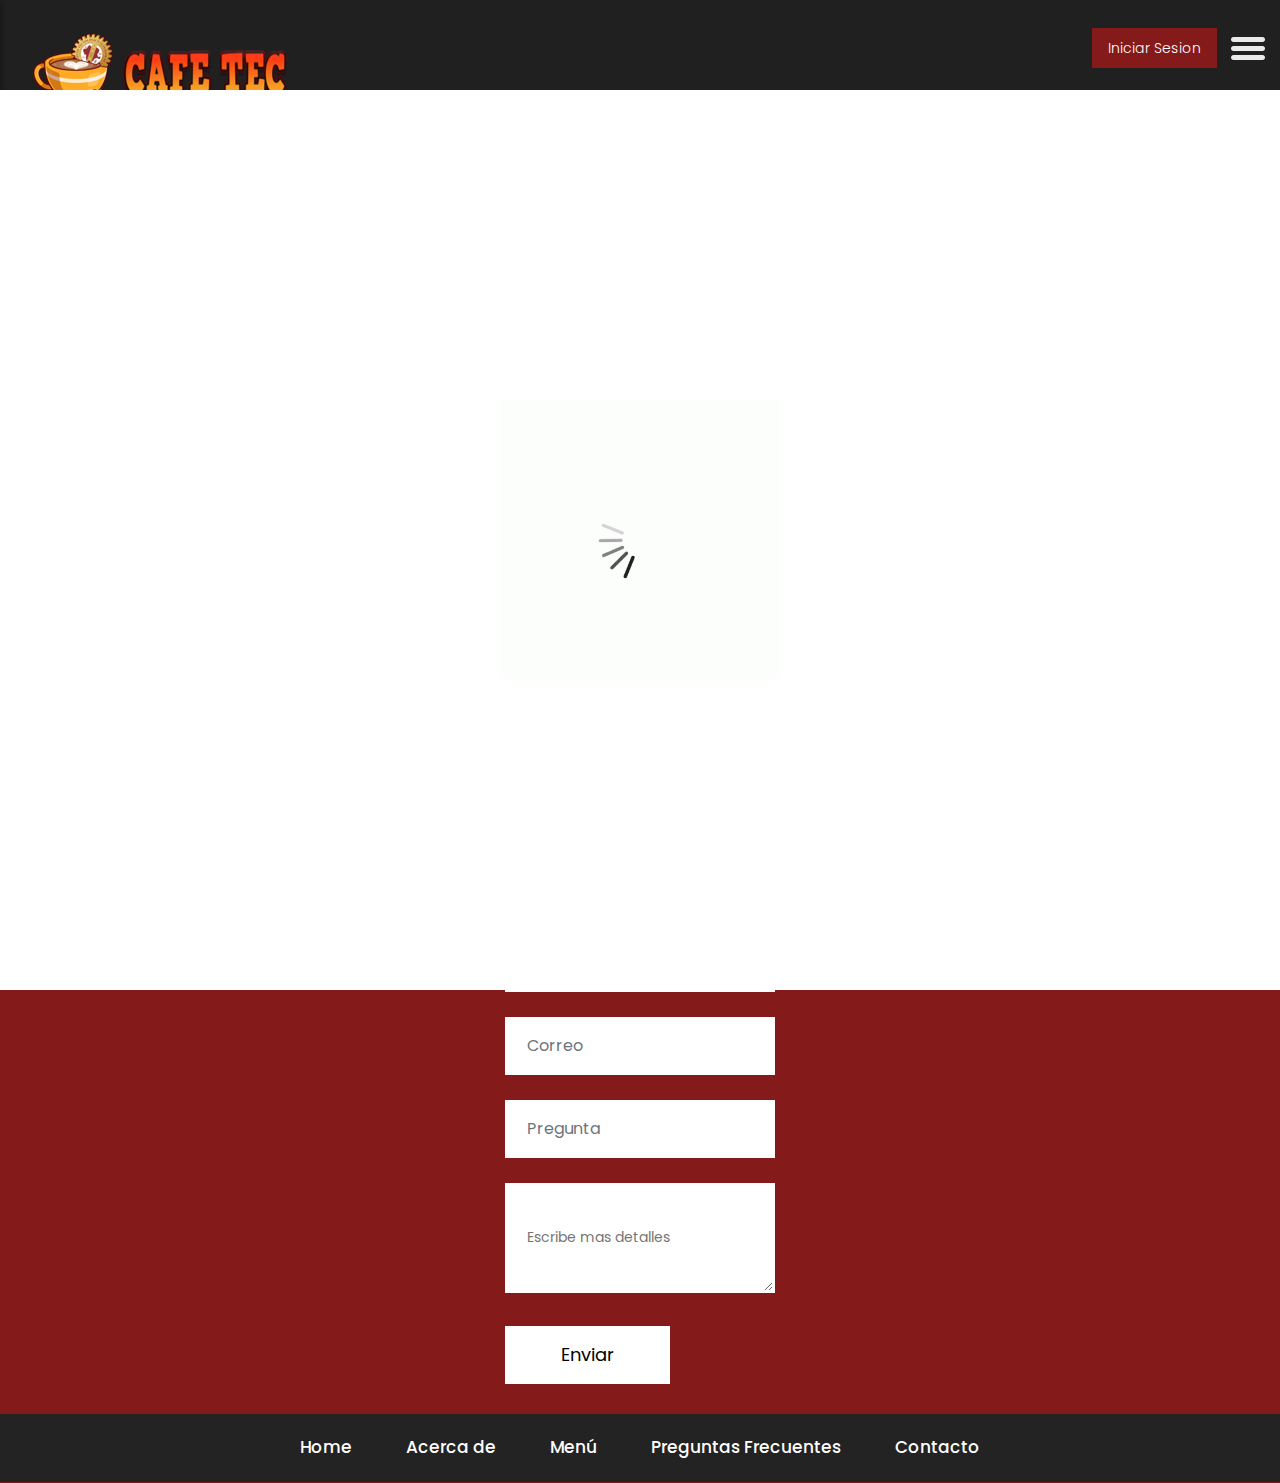
<file: CafeTec/CafeTec/blog.html>
<!DOCTYPE html>
<html lang="en">

<head>
    <!-- basic -->
    <meta charset="utf-8">
    <meta http-equiv="X-UA-Compatible" content="IE=edge">
    <!-- mobile metas -->
    <meta name="viewport" content="width=device-width, initial-scale=1">
    <meta name="viewport" content="initial-scale=1, maximum-scale=1">
    <!-- site metas -->
    <title>Preguntas Frecuentes</title>
    <meta name="keywords" content="">
    <meta name="description" content="">
    <meta name="author" content="">
    <!-- bootstrap css -->
    <link rel="stylesheet" href="css/bootstrap.min.css">
    <!-- owl css -->
    <link rel="stylesheet" href="css/owl.carousel.min.css">
    <!-- style css -->
    <link rel="stylesheet" href="css/style.css">
    <!-- responsive-->
    <link rel="stylesheet" href="css/responsive.css">
    <!-- awesome fontfamily -->
    <link rel="stylesheet" href="https://cdnjs.cloudflare.com/ajax/libs/font-awesome/4.7.0/css/font-awesome.min.css">
    <!--[if lt IE 9]>
      <script src="https://oss.maxcdn.com/html5shiv/3.7.3/html5shiv.min.js"></script>
      <script src="https://oss.maxcdn.com/respond/1.4.2/respond.min.js"></script><![endif]-->
</head>
<!-- body -->

<body class="main-layout blog_page">
    <!-- loader  -->
    <div class="loader_bg">
        <div class="loader"><img src="images/loading.gif" alt="" /></div>
    </div>

    <div class="wrapper">
    <!-- end loader -->

     <div class="sidebar">
            <!-- Sidebar  -->
            <nav id="sidebar">

                <div id="dismiss">
                    <i class="fa fa-arrow-left"></i>
                </div>

                <ul class="list-unstyled components">

                    <li >
                        <a href="index.html">Inicio</a>
                    </li>
                    <li>
                        <a href="about.html">Acerca de</a>
                    </li>
                    <li>
                        <a href="recipe.html">Menú</a>
                    </li>
                    <li class="active">
                        <a href="blog.html">Preguntas frecuentes</a>
                    </li>
                    <li>
                        <a href="contact.html">Contacto</a>
                    </li>
                </ul>

            </nav>
        </div>

    <div id="content">
    <!-- header -->
    <header>
        <div class="container-fluid">
            <div class="row">
                <div class="col-md-3">
                    <div class="full">
                        <a class="logo" href="index.html"><img src="images/logoCafetec.png" alt="#" /></a>
                    </div>
                </div>
                <div class="col-md-9">
                    <div class="full">
                        <div class="right_header_info">
                            <ul>
                                <li class="button_user"><a class="button active" href="login.html">Iniciar Sesion</a></li>
                                <li>
                                    <button type="button" id="sidebarCollapse">
                                        <img src="images/menu_icon.png" alt="#">
                                    </button>
                                </li>
                            </ul>
                        </div>
                    </div>
                </div>
            </div>
        </div>
    </header>
    <!-- end header -->
<div class="yellow_bg">
   <div class="container">
            <div class="row">
               <div class="col-md-12">
                  <div class="title">
                     <h2>Preguntas Frecuentes</h2>
                    
                  </div>
               </div>
            </div>
          </div>
</div>

<!-- blog -->
<div class="blog">
  <div class="container">
    <div class="row">
      <div class="col-md-12">
        <div class="title">
          <span>Aqui encontraras algunas de las preguntas, que nuestros clientes y alumnos realizan frecuentemente.</span>
        </div>
      </div>
    </div>
    <div class="row">
      <div class="col-xl-4 col-lg-4 col-md-4 col-sm-12 mar_bottom">
        <div class="blog_box">
          <div class="blog_img_box">
            <figure>
             <span>02 FEB 2019</span>
            </figure>
          </div>
          <h3 class="preg">¿Aceptan pagos con tarjeta?</h3>
          <p>Si, aceptamos pago con tarjeta</p>
        </div>
      </div>
       <div class="col-xl-4 col-lg-4 col-md-4 col-sm-12 mar_bottom">
        <div class="blog_box">
          <div class="blog_img_box">
            <figure>
             <span>02 FEB 2019</span>
            </figure>
          </div>
          <h3>¿Cuentan con bebidas naturales?</h3>
          <p>Si, tenemos aguas naturales como jamaica, horchata, limon por mencionar algunas</p>
        </div>
      </div>
       <div class="col-xl-4 col-lg-4 col-md-4 col-sm-12">
        <div class="blog_box">
          <div class="blog_img_box">
            <figure>
             <span>02 FEB 2019</span>
            </figure>
          </div>
          <h3>¿Venden ensalada?</h3>
          <p>Si, contamos con ensalada de frutas o ensalada de atún</p>
        </div>
      </div>
    </div>
  </div>
</div>
<!-- end blog -->


    <!-- footer -->
    <fooetr>
        <div class="footer">
            <div class="container-fluid">
                <div class="row">
                  <div class="centerh2 col-md-12">
                    <h2>Tienes un duda?<strong class="white"> Preguntanos acá</strong></h2>
                  </div>
                    <div class="col-xl-6 col-lg-6 col-md-6 col-sm-12 i-am-centered">
                      
                        <form class="main_form">
                            <div class="row">
                             
                                <div class="col-xl-12 col-lg-12 col-md-12 col-sm-12">
                                    <input class="form-control" placeholder="Nombre" type="text" name="Name">
                                </div>
                                <div class="col-xl-12 col-lg-12 col-md-12 col-sm-12">
                                    <input class="form-control" placeholder="Correo" type="text" name="Email">
                                </div>
                                <div class="col-xl-12 col-lg-12 col-md-12 col-sm-12">
                                    <input class="form-control" placeholder="Pregunta" type="text" name="Phone">
                                </div>
                                <div class="col-xl-12 col-lg-12 col-md-12 col-sm-12">
                                    <textarea class="textarea" placeholder="Escribe mas detalles" type="text" name="Message"></textarea>
                                </div>
                                <div class="col-xl-12 col-lg-12 col-md-12 col-sm-12">
                                    <button class="send">Enviar</button>
                                </div>
                            </div>
                        </form>
                    </div>
                    </div>
                </div>
                <div class="row">
                    <div class="col-md-12 ftAlone">
                        <ul class="lik">
                            <li > <a class="ftLetter" href="index.html">Home</a></li>
                            <li> <a href="about.html">Acerca de </a></li>
                            <li> <a href="recipe.html">Menú</a></li>
                            <li class="active"> <a href="blog.html">Preguntas Frecuentes</a></li>
                            <li> <a href="contact.html">Contacto</a></li>
                        </ul>
                    </div>
                    <div class="col-md-12">
                    </div>
                </div>
            </div>
        </div>
    </fooetr>
    <!-- end footer -->

    </div>
    </div>
    <div class="overlay"></div>
    <!-- Javascript files-->
    <script src="js/jquery.min.js"></script>
    <script src="js/popper.min.js"></script>
    <script src="js/bootstrap.bundle.min.js"></script>
    <script src="js/owl.carousel.min.js"></script>
    <script src="js/custom.js"></script>
     <script src="js/jquery.mCustomScrollbar.concat.min.js"></script>
    
     <script src="js/jquery-3.0.0.min.js"></script>
   <script type="text/javascript">
        $(document).ready(function() {
            $("#sidebar").mCustomScrollbar({
                theme: "minimal"
            });

            $('#dismiss, .overlay').on('click', function() {
                $('#sidebar').removeClass('active');
                $('.overlay').removeClass('active');
            });

            $('#sidebarCollapse').on('click', function() {
                $('#sidebar').addClass('active');
                $('.overlay').addClass('active');
                $('.collapse.in').toggleClass('in');
                $('a[aria-expanded=true]').attr('aria-expanded', 'false');
            });
        });
    </script>

</body>

</html>
</file>
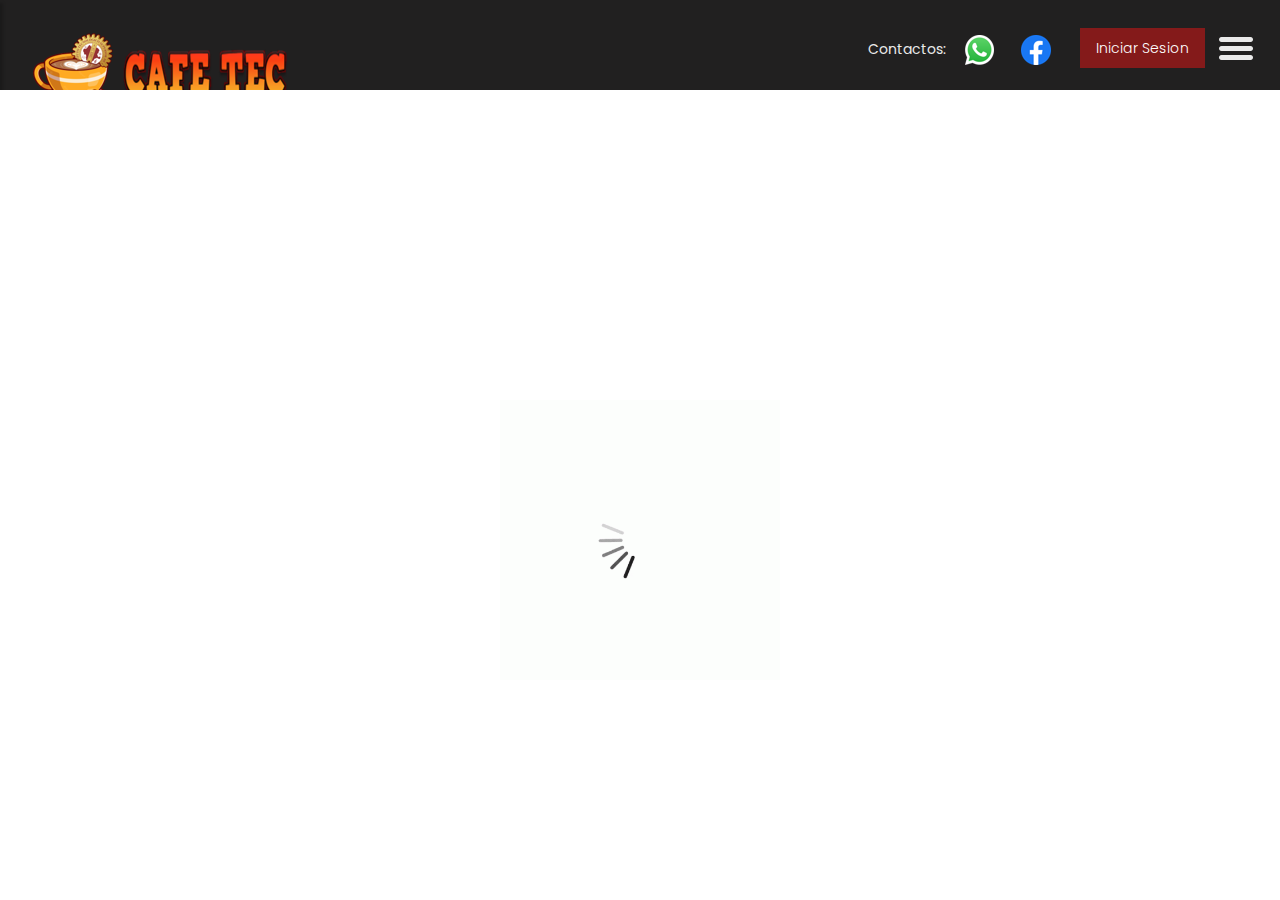
<file: CafeTec/CafeTec/contact.html>
<!DOCTYPE html>
<html lang="en">

<head>
    <!-- basic -->
    <meta charset="utf-8">
    <meta http-equiv="X-UA-Compatible" content="IE=edge">
    <!-- mobile metas -->
    <meta name="viewport" content="width=device-width, initial-scale=1">
    <meta name="viewport" content="initial-scale=1, maximum-scale=1">
    <!-- site metas -->
    <title>CAFE TEC</title>
    <meta name="keywords" content="">
    <meta name="description" content="">
    <meta name="author" content="">
    <!-- bootstrap css -->
    <link rel="stylesheet" href="css/bootstrap.min.css">
    <!-- owl css -->
    <link rel="stylesheet" href="css/owl.carousel.min.css">
    <!-- style css -->
    <link rel="stylesheet" href="css/style.css">
    <!-- responsive-->
    <link rel="stylesheet" href="css/responsive.css">
    <!-- awesome fontfamily -->
    <link rel="stylesheet" href="https://cdnjs.cloudflare.com/ajax/libs/font-awesome/4.7.0/css/font-awesome.min.css">
    <!--[if lt IE 9]>
      <script src="https://oss.maxcdn.com/html5shiv/3.7.3/html5shiv.min.js"></script>
      <script src="https://oss.maxcdn.com/respond/1.4.2/respond.min.js"></script><![endif]-->
</head>
<!-- body -->

<body class="main-layout Contact_page">
    <!-- loader  -->
    <div class="loader_bg">
        <div class="loader"><img src="images/loading.gif" alt="" /></div>
    </div>

    <div class="wrapper">
    <!-- end loader -->

     <div class="sidebar">
            <!-- Sidebar  -->
            <nav id="sidebar">

                <div id="dismiss">
                    <i class="fa fa-arrow-left"></i>
                </div>

                <ul class="list-unstyled components">

                    <li >
                        <a href="index.html">Inicio</a>
                    </li>
                    <li>
                        <a href="about.html">Acerca de</a>
                    </li>
                    <li>
                        <a href="recipe.html">Menú</a>
                    </li>
                    <li>
                        <a href="blog.html">Preguntas frecuentes</a>
                    </li>
                    <li class="active">
                        <a href="contact.html">Contacto</a>
                    </li>
                </ul>

            </nav>
        </div>

    <div id="content">
    <!-- header -->
    <header>
        <div class="container-fluid">
            <div class="row">
                <div class="col-md-3">
                    <div class="full">
                        <a class="logo" href="index.html"><img src="images/logo1.png" alt="#" /></a>
                    </div>
                </div>
                <div class="col-md-9">
                    <div class="full">
                        <div class="right_header_info">
                            <ul>
                                <li class="dinone">Contactos: <img style="margin-right: 15px;margin-left: 15px;" src="images/phone_icon.png"alt="#"></li>
                                <li class="dinone"><img style="margin-right: 15px;" src="images/mail_icon.png"alt="#">
                                <li class="dinone"><a href="#"></a></li>
                                <li class="button_user"><a class="button active" href="login.html">Iniciar Sesion</a></li>
                                
                                <li>
                                    <button type="button" id="sidebarCollapse">
                                        <img src="images/menu_icon.png" alt="#">
                                    </button>
                                </li>
                            </ul>
                        </div>
                    </div>
                </div>
            </div>
        </div>
    </header>
    <!-- end header -->
    <!-- footer -->
    <fooetr>
        <div class="footer">
            <div class="container-fluid">
                <div class="row">
                  <div class=" col-md-12">
                    <h2>Contác<strong class="white">tanos</strong></h2>
                  </div>
                    <div class="col-xl-6 col-lg-6 col-md-6 col-sm-12">
                      
                        <form class="main_form">
                            <div class="row">
                             
                                <div class="col-xl-12 col-lg-12 col-md-12 col-sm-12">
                                    <input class="form-control" placeholder="Nombre" type="text" name="Name">
                                </div>
                                <div class="col-xl-12 col-lg-12 col-md-12 col-sm-12">
                                    <input class="form-control" placeholder="Correo" type="text" name="Email">
                                </div>
                                <div class="col-xl-12 col-lg-12 col-md-12 col-sm-12">
                                    <input class="form-control" placeholder="Telefono" type="text" name="Phone">
                                </div>
                                <div class="col-xl-12 col-lg-12 col-md-12 col-sm-12">
                                    <textarea class="textarea" placeholder="Escribe más detalles" type="text" name="Message"></textarea>
                                </div>
                                <div class="col-xl-12 col-lg-12 col-md-12 col-sm-12">
                                    <button class="send">Enviar</button>
                                </div>
                            </div>
                        </form>
                    </div>
                    <div class="col-xl-6 col-lg-6 col-md-6 col-sm-12">
                        <div class="img-box">
                            <figure><img src="images/about-img.jpg" alt="img" /></figure>
                        </div>
                    </div>
                </div>
                <div class="row">
                    <div class="col-md-12">
                    </div>
                    <div class="col-md-12 ftAlone">
                        <ul class="lik">
                            <li > <a href="index.html">Inicio</a></li>
                            <li> <a href="about.html">Acerca de</a></li>
                            <li> <a href="recipe.html">Menú</a></li>
                            <li> <a href="blog.html">Preguntas frecuentes</a></li>
                            <li class="active"> <a href="contact.html">Contacto</a></li>
                        </ul>
                    </div>
                    <div class="col-md-12">
                        <div class="new">
                            
                        </div>
                    </div>
                </div>
            </div>
        </div>
    </fooetr>
    <!-- end footer -->

    </div>
    </div>
    <div class="overlay"></div>
    <!-- Javascript files-->
    <script src="js/jquery.min.js"></script>
    <script src="js/popper.min.js"></script>
    <script src="js/bootstrap.bundle.min.js"></script>
    <script src="js/owl.carousel.min.js"></script>
    <script src="js/custom.js"></script>
     <script src="js/jquery.mCustomScrollbar.concat.min.js"></script>
    
     <script src="js/jquery-3.0.0.min.js"></script>
   <script type="text/javascript">
        $(document).ready(function() {
            $("#sidebar").mCustomScrollbar({
                theme: "minimal"
            });

            $('#dismiss, .overlay').on('click', function() {
                $('#sidebar').removeClass('active');
                $('.overlay').removeClass('active');
            });

            $('#sidebarCollapse').on('click', function() {
                $('#sidebar').addClass('active');
                $('.overlay').addClass('active');
                $('.collapse.in').toggleClass('in');
                $('a[aria-expanded=true]').attr('aria-expanded', 'false');
            });
        });
    </script>

</body>

</html>
</file>
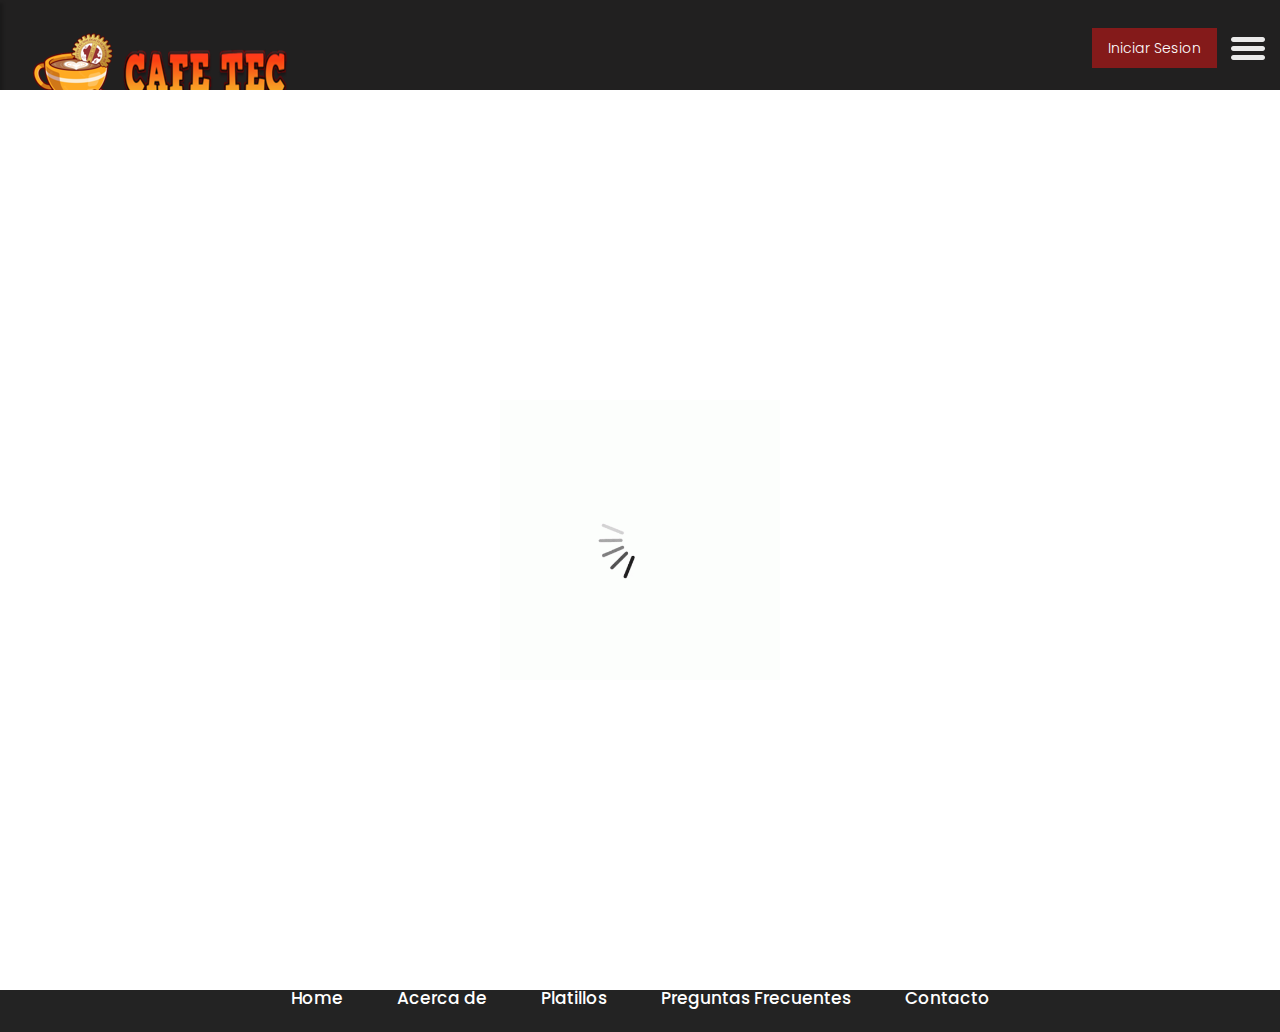
<file: CafeTec/CafeTec/recipe.html>
<!DOCTYPE html>
<html lang="en">

<head>
    <!-- basic -->
    <meta charset="utf-8">
    <meta http-equiv="X-UA-Compatible" content="IE=edge">
    <!-- mobile metas -->
    <meta name="viewport" content="width=device-width, initial-scale=1">
    <meta name="viewport" content="initial-scale=1, maximum-scale=1">
    <!-- site metas -->
    <title>Cafe Tec</title>
    <meta name="keywords" content="">
    <meta name="description" content="">
    <meta name="author" content="">
    <!-- bootstrap css -->
    <link rel="stylesheet" href="css/bootstrap.min.css">
    <!-- owl css -->
    <link rel="stylesheet" href="css/owl.carousel.min.css">
    <!-- style css -->
    <link rel="stylesheet" href="css/style.css">
    <!-- responsive-->
    <link rel="stylesheet" href="css/responsive.css">
    <!-- awesome fontfamily -->
    <link rel="stylesheet" href="https://cdnjs.cloudflare.com/ajax/libs/font-awesome/4.7.0/css/font-awesome.min.css">
    <!--[if lt IE 9]>
      <script src="https://oss.maxcdn.com/html5shiv/3.7.3/html5shiv.min.js"></script>
      <script src="https://oss.maxcdn.com/respond/1.4.2/respond.min.js"></script><![endif]-->
</head>
<!-- body -->
 
<body class="main-layout Recipes_page">
    <!-- loader  -->
    <div class="loader_bg">
        <div class="loader"><img src="images/loading.gif" alt="" /></div>
    </div>

    <div class="wrapper">
    <!-- end loader -->

     <div class="sidebar">
            <!-- Sidebar  -->
            <nav id="sidebar">

                <div id="dismiss">
                    <i class="fa fa-arrow-left"></i>
                </div>

                <ul class="list-unstyled components">

                    <li >
                        <a href="index.html">Home</a>
                    </li>
                    <li>
                        <a href="about.html">Acerca de</a>
                    </li>
                    <li class="active">
                        <a href="recipe.html">Platillos</a>
                    </li>
                    <li>
                        <a href="blog.html">Preguntas frecuentes</a>
                    </li>
                    <li>
                        <a href="contact.html">Contacto</a>
                    </li>
                </ul>

            </nav>
        </div>

    <div id="content">
    <!-- header -->
    <header>
        <div class="container-fluid">
            <div class="row">
                <div class="col-md-3">
                    <div class="full">
                        <a class="logo" href="index.html"><img src="images/logoCafetec.png" alt="#" /></a>
                    </div>
                </div>
                <div class="col-md-9">
                    <div class="full">
                        <div class="right_header_info">
                            <ul>
                                
                                <li class="button_user"><a class="button active" href="login.html">Iniciar Sesion</a></li>
                                <li>
                                    <button type="button" id="sidebarCollapse">
                                        <img src="images/menu_icon.png" alt="#">
                                    </button>
                                </li>
                            </ul>
                        </div>
                    </div>
                </div>
            </div>
        </div>
    </header>
    <!-- end header -->
    
    <div class="yellow_bg">
   <div class="container">
            <div class="row">
               <div class="col-md-12">
                  <div class="title">
                     <h2>Platillos</h2>
                    
                  </div>
               </div>
            </div>
          </div>
</div>
    <!-- section -->
    <section class="resip_section">
        <div class="container">
            <div class="row">
               
                <div class="col-md-12">
            <div class="owl-carousel owl-theme">

               
                <div class="item">
                    <div class="product_blog_img">
                        <img src="images/rs1.png" alt="#" />
                    </div>
                    <div class="product_blog_cont">
                        <h3>Tacos de Bistec</h3>
                        <h4><span class="theme_color">$</span>40</h4>
                    </div>
                </div>
                <div class="item">
                    <div class="product_blog_img">
                        <img src="images/rs2.png" alt="#" />
                    </div>
                    <div class="product_blog_cont">
                        <h3>Lonche de Adobada</h3>
                        <h4><span class="theme_color">$</span>55</h4>
                    </div>
                </div>
                <div class="item">
                    <div class="product_blog_img">
                        <img src="images/rs3.png" alt="#" />
                    </div>
                    <div class="product_blog_cont">
                        <h3>Combo (Hamburguesa con Papas)</h3>
                        <h4><span class="theme_color">$</span>45</h4>
                    </div>
                </div>
                <div class="item">
                    <div class="product_blog_img">
                        <img src="images/rs4.png" alt="#" />
                    </div>
                    <div class="product_blog_cont">
                        <h3>Platillo de Chiles Rellenos</h3>
                        <h4><span class="theme_color">$</span>60</h4>
                    </div>
                </div>
                <div class="item">
                    <div class="product_blog_img">
                        <img src="images/rs5.png" alt="#" />
                    </div>
                    <div class="product_blog_cont">
                        <h3>Platillo de Carne Asada</h3>
                        <h4><span class="theme_color">$</span>60</h4>
                    </div>
                </div>
                <div class="item">
                    <div class="product_blog_img">
                        <img src="images/rs1.png" alt="#" />
                    </div>
                    <div class="product_blog_cont">
                        <h3>Tacos de Bistec</h3>
                        <h4><span class="theme_color">$</span>40</h4>
                    </div>
                </div>
                <div class="item">
                    <div class="product_blog_img">
                        <img src="images/rs2.png" alt="#" />
                    </div>
                    <div class="product_blog_cont">
                        <h3>Lonche de Adobada</h3>
                        <h4><span class="theme_color">$</span>55</h4>
                    </div>
                </div>
                <div class="item">
                    <div class="product_blog_img">
                        <img src="images/rs3.png" alt="#" />
                    </div>
                    <div class="product_blog_cont">
                        <h3>Combo (Hamburguesa con Papas)</h3>
                        <h4><span class="theme_color">$</span>45</h4>
                    </div>
                </div>
                <div class="item">
                    <div class="product_blog_img">
                        <img src="images/rs4.png" alt="#" />
                    </div>
                    <div class="product_blog_cont">
                        <h3>Platillo de Chiles Rellenos</h3>
                        <h4><span class="theme_color">$</span>60</h4>
                    </div>
                </div>
                <div class="item">
                    <div class="product_blog_img">
                        <img src="images/rs5.png" alt="#" />
                    </div>
                    <div class="product_blog_cont">
                        <h3>Platillo de Carne Asada</h3>
                        <h4><span class="theme_color">$</span>60</h4>
                    </div>
                </div>                

            </div>
        </div>
            </div>
        </div>
    </section>


    <!-- footer -->
    <fooetr>
        <div class="footer">
            <div class="container-fluid">
                <div class="row">
              
                    <div class="col-md-12 ftAlone">
                        <ul class="lik">
                            <li > <a href="index.html">Home</a></li>
                            <li> <a href="about.html">Acerca de</a></li>
                            <li class="active"> <a href="recipe.html">Platillos</a></li>
                            <li> <a href="blog.html">Preguntas Frecuentes</a></li>
                            <li> <a href="contact.html">Contacto</a></li>
                        </ul>
                    </div>
                </div>
            </div>
        </div>
    </fooetr>
    <!-- end footer -->

    </div>
    </div>
    <div class="overlay"></div>
    <!-- Javascript files-->
    <script src="js/jquery.min.js"></script>
    <script src="js/popper.min.js"></script>
    <script src="js/bootstrap.bundle.min.js"></script>
    <script src="js/owl.carousel.min.js"></script>
    <script src="js/custom.js"></script>
     <script src="js/jquery.mCustomScrollbar.concat.min.js"></script>
    
     <script src="js/jquery-3.0.0.min.js"></script>
   <script type="text/javascript">
        $(document).ready(function() {
            $("#sidebar").mCustomScrollbar({
                theme: "minimal"
            });

            $('#dismiss, .overlay').on('click', function() {
                $('#sidebar').removeClass('active');
                $('.overlay').removeClass('active');
            });

            $('#sidebarCollapse').on('click', function() {
                $('#sidebar').addClass('active');
                $('.overlay').addClass('active');
                $('.collapse.in').toggleClass('in');
                $('a[aria-expanded=true]').attr('aria-expanded', 'false');
            });
        });
    </script>

<script>
         $(document).ready(function() {
           var owl = $('.owl-carousel');
           owl.owlCarousel({
             margin: 10,
             nav: true,
             loop: true,
             responsive: {
               0: {
                 items: 1
               },
               600: {
                 items: 2
               },
               1000: {
                 items: 5
               }
             }
           })
         })
      </script>

</body>

</html>
</file>
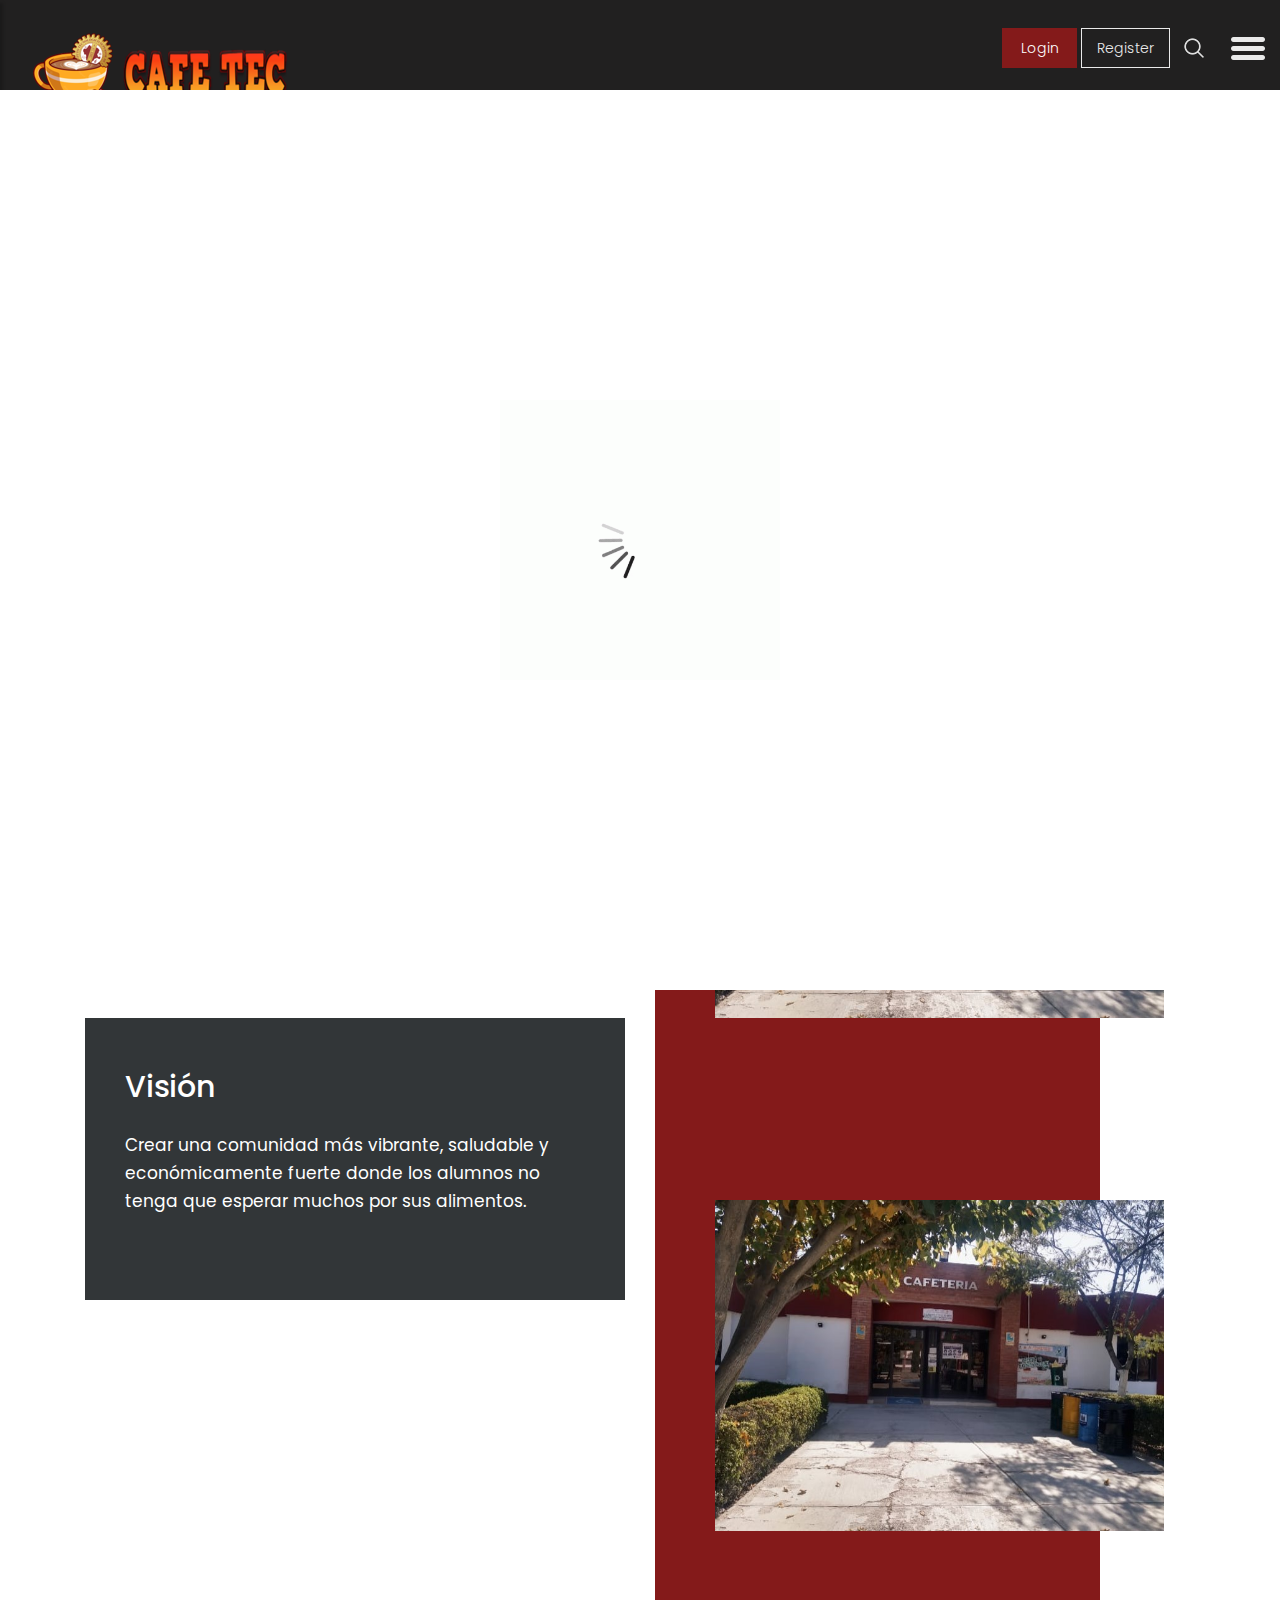
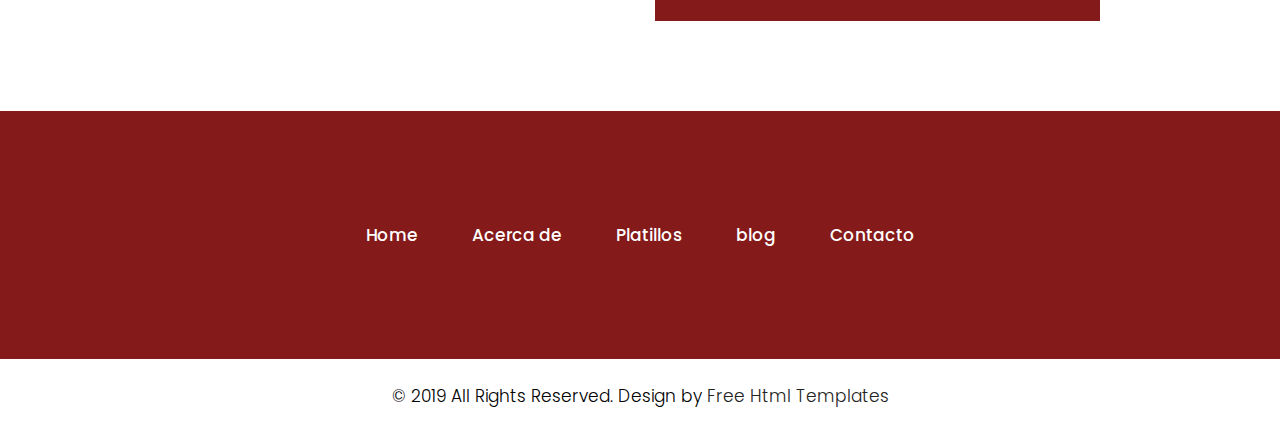
<file: CafeTec/spicyo/about.html>
<!DOCTYPE html>
<html lang="en">

<head>
    <!-- basic -->
    <meta charset="utf-8">
    <meta http-equiv="X-UA-Compatible" content="IE=edge">
    <!-- mobile metas -->
    <meta name="viewport" content="width=device-width, initial-scale=1">
    <meta name="viewport" content="initial-scale=1, maximum-scale=1">
    <!-- site metas -->
    <title>CAFE TEC</title>
    <meta name="keywords" content="">
    <meta name="description" content="">
    <meta name="author" content="">
    <!-- bootstrap css -->
    <link rel="stylesheet" href="css/bootstrap.min.css">
    <!-- owl css -->
    <link rel="stylesheet" href="css/owl.carousel.min.css">
    <!-- style css -->
    <link rel="stylesheet" href="css/style.css">
    <!-- responsive-->
    <link rel="stylesheet" href="css/responsive.css">
    <!-- awesome fontfamily -->
    <link rel="stylesheet" href="https://cdnjs.cloudflare.com/ajax/libs/font-awesome/4.7.0/css/font-awesome.min.css">
    <!--[if lt IE 9]>
      <script src="https://oss.maxcdn.com/html5shiv/3.7.3/html5shiv.min.js"></script>
      <script src="https://oss.maxcdn.com/respond/1.4.2/respond.min.js"></script><![endif]-->
</head>
<!-- body -->

<body class="main-layout about_page">
    <!-- loader  -->
    <div class="loader_bg">
        <div class="loader"><img src="images/loading.gif" alt="" /></div>
    </div>

    <div class="wrapper">
    <!-- end loader -->

     <div class="sidebar">
            <!-- Sidebar  -->
            <nav id="sidebar">

                <div id="dismiss">
                    <i class="fa fa-arrow-left"></i>
                </div>

                <ul class="list-unstyled components">

                    <li >
                        <a href="index.html">Home</a>
                    </li>
                    <li class="active">
                        <a href="about.html">Acerca de</a>
                    </li>
                    <li>
                        <a href="recipe.html">Platillos</a>
                    </li>
                    <li>
                        <a href="blog.html">Blog</a>
                    </li>
                    <li>
                        <a href="contact.html">Contacto</a>
                    </li>
                </ul>

            </nav>
        </div>

    <div id="content">
    <!-- header -->
    <header>
        <div class="container-fluid">
            <div class="row">
                <div class="col-md-3">
                    <div class="full">
                        <a class="logo" href="index.html"><img src="images/logoCafetec.png" alt="#" /></a>
                    </div>
                </div>
                <div class="col-md-9">
                    <div class="full">
                        <div class="right_header_info">
                            <ul>
                                <li class="button_user"><a class="button active" href="login.html">Login</a><a class="button" href="#">Register</a></li>
                                <li><img style="margin-right: 15px;" src="images/search_icon.png" alt="#"></li>
                                <li>
                                    <button type="button" id="sidebarCollapse">
                                        <img src="images/menu_icon.png" alt="#">
                                    </button>
                                </li>
                            </ul>
                        </div>
                    </div>
                </div>
            </div>
        </div>
    </header>
    <!-- end header -->
    
    <div class="yellow_bg">
   <div class="container">
            <div class="row">
               <div class="col-md-12">
                  <div class="title">
                     <h2>Acerca de</h2>
                  </div>
               </div>
            </div>
          </div>
</div>
<!-- about -->
<div class="about">
    <div class="container">
      <div class="row">
         <div class="col-md-12">
             <div class="title">
                <i><img src="images/title.png" alt="#"/></i><!--Poner imagenes de 3 monitos-->
                
                <span>Con más de 15 años de experiencia proporcionando servicios de aliementos con altos estándares de calidad
                   <br> para estudiantes al servicio del Instituto Tecnológico Superior de Lerdo.
                </span>
             </div>
          </div>
       </div>
       <div class="row">
        <div class="col-xl-6 col-lg-6 col-md-12 col-sm-12">
            <div class="about_box">
                <h3>Misión</h3>
                <p>Servir con orgullo y trabajar con pasión para cumplir la promesa de unir a las personas y disfrutar de la compañía de los demás. Creemos que lo que hacemos puede tejer un tejido de relaciones positivas y experiencias que se extienden desde nuestros cafés y hacia el mundo.</p>
            </div>
        </div>
         <div class="col-xl-5 col-lg-5 col-md-10 col-sm-12 about_img_boxpdnt">
            <div class="about_img">
                <figure><img src="images/about-img.jpg" alt="#/"></figure><!--Poner imagene de cafe-->
            </div>
        </div>      
      </div> 
      <div class="row">
        <div class="col-xl-6 col-lg-6 col-md-12 col-sm-12">
            <div class="about_box">
                <h3>Visión</h3>
                <p>Crear una comunidad más vibrante, saludable y económicamente fuerte donde los alumnos no tenga que esperar muchos por sus alimentos.</p>
            </div>
        </div>
         <div class="col-xl-5 col-lg-5 col-md-10 col-sm-12 about_img_boxpdnt">
            <div class="about_img">
                <figure><img src="images/about-img.jpg" alt="#/"></figure><!--Poner imagen de cafe-->
            </div>
        </div>      
      </div> 
    </div>
</div>
<!-- end about -->


    <!-- footer -->
    <fooetr>
        <div class="footer">
            <div class="container-fluid">
                
                <div class="row">
                    <div class="col-md-12">
                        
                    </div>
                    <div class="col-md-12">
                        <ul class="lik">
                            <li > <a href="index.html">Home</a></li>
                            <li class="active"> <a href="about.html">Acerca de</a></li>
                            <li> <a href="recipe.html">Platillos</a></li>
                            <li> <a href="blog.html">blog</a></li>
                            <li> <a href="contact.html">Contacto</a></li>
                        </ul>
                    </div>
                    
                </div>
            </div>
            <div class="copyright">
                <div class="container">
                    <p>© 2019 All Rights Reserved. Design by<a href="https://html.design/"> Free Html Templates</a></p>
                </div>
            </div>
        </div>
    </fooetr>
    <!-- end footer -->

    </div>
    </div>
    <div class="overlay"></div>
    <!-- Javascript files-->
    <script src="js/jquery.min.js"></script>
    <script src="js/popper.min.js"></script>
    <script src="js/bootstrap.bundle.min.js"></script>
    <script src="js/owl.carousel.min.js"></script>
    <script src="js/custom.js"></script>
     <script src="js/jquery.mCustomScrollbar.concat.min.js"></script>
    
     <script src="js/jquery-3.0.0.min.js"></script>
   <script type="text/javascript">
        $(document).ready(function() {
            $("#sidebar").mCustomScrollbar({
                theme: "minimal"
            });

            $('#dismiss, .overlay').on('click', function() {
                $('#sidebar').removeClass('active');
                $('.overlay').removeClass('active');
            });

            $('#sidebarCollapse').on('click', function() {
                $('#sidebar').addClass('active');
                $('.overlay').addClass('active');
                $('.collapse.in').toggleClass('in');
                $('a[aria-expanded=true]').attr('aria-expanded', 'false');
            });
        });
    </script>

</body>

</html>
</file>
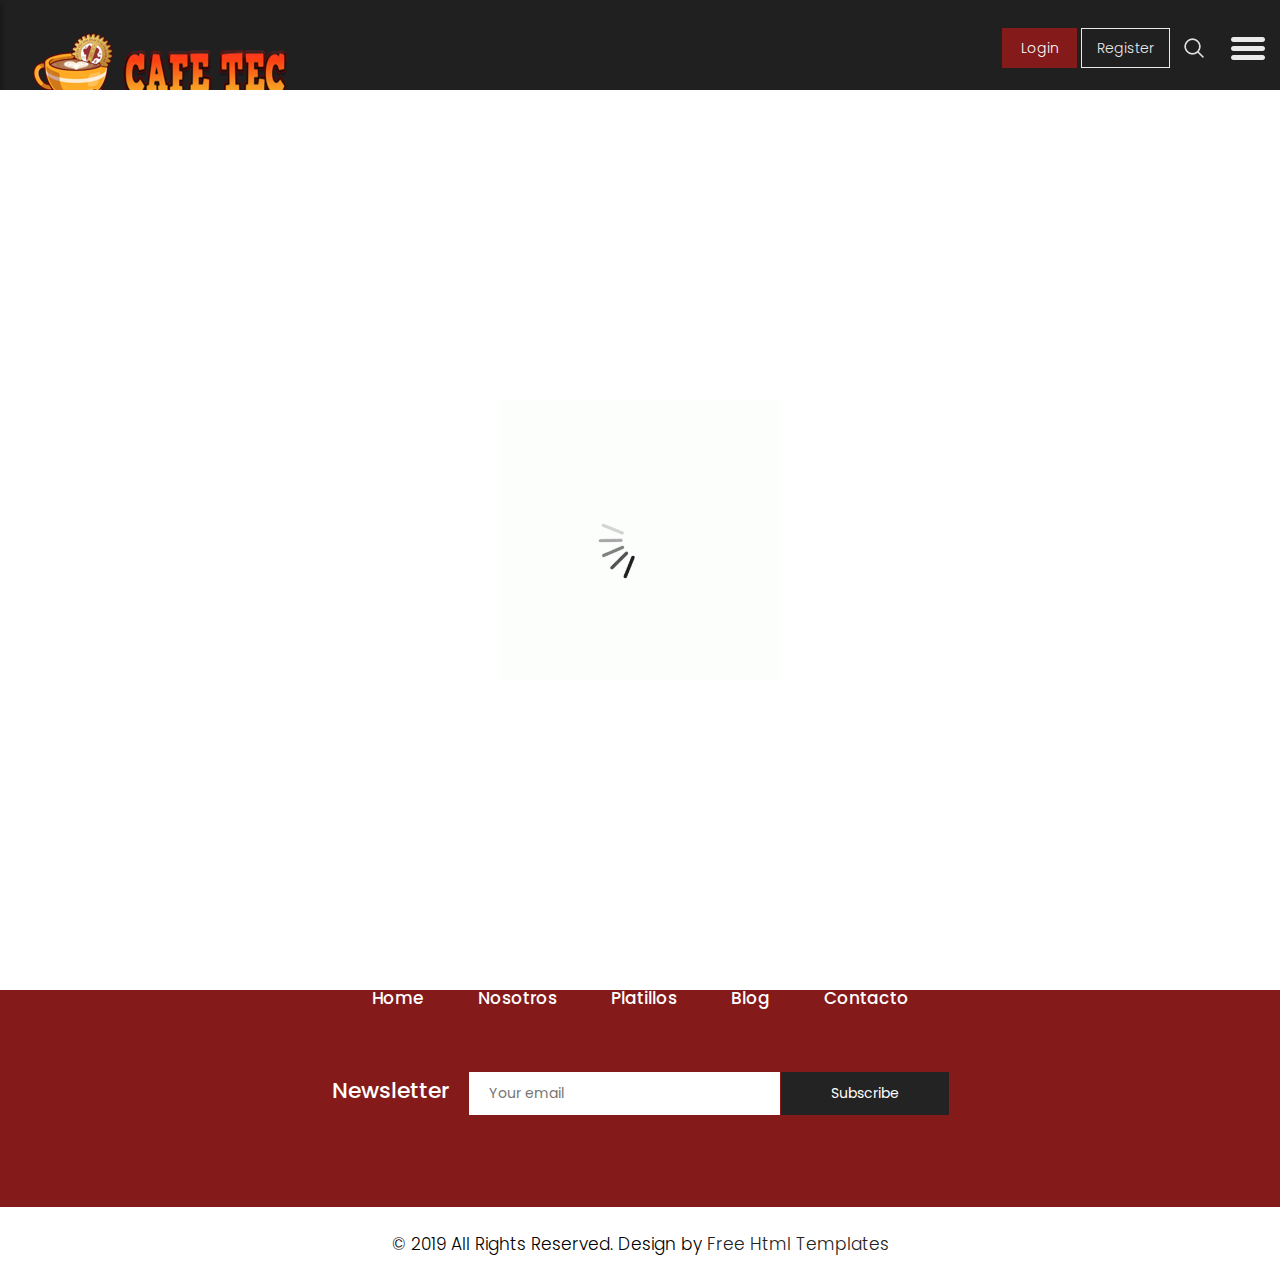
<file: CafeTec/spicyo/recipe.html>
<!DOCTYPE html>
<html lang="en">

<head>
    <!-- basic -->
    <meta charset="utf-8">
    <meta http-equiv="X-UA-Compatible" content="IE=edge">
    <!-- mobile metas -->
    <meta name="viewport" content="width=device-width, initial-scale=1">
    <meta name="viewport" content="initial-scale=1, maximum-scale=1">
    <!-- site metas -->
    <title>Cafe Tec</title>
    <meta name="keywords" content="">
    <meta name="description" content="">
    <meta name="author" content="">
    <!-- bootstrap css -->
    <link rel="stylesheet" href="css/bootstrap.min.css">
    <!-- owl css -->
    <link rel="stylesheet" href="css/owl.carousel.min.css">
    <!-- style css -->
    <link rel="stylesheet" href="css/style.css">
    <!-- responsive-->
    <link rel="stylesheet" href="css/responsive.css">
    <!-- awesome fontfamily -->
    <link rel="stylesheet" href="https://cdnjs.cloudflare.com/ajax/libs/font-awesome/4.7.0/css/font-awesome.min.css">
    <!--[if lt IE 9]>
      <script src="https://oss.maxcdn.com/html5shiv/3.7.3/html5shiv.min.js"></script>
      <script src="https://oss.maxcdn.com/respond/1.4.2/respond.min.js"></script><![endif]-->
</head>
<!-- body -->
 
<body class="main-layout Recipes_page">
    <!-- loader  -->
    <div class="loader_bg">
        <div class="loader"><img src="images/loading.gif" alt="" /></div>
    </div>

    <div class="wrapper">
    <!-- end loader -->

     <div class="sidebar">
            <!-- Sidebar  -->
            <nav id="sidebar">

                <div id="dismiss">
                    <i class="fa fa-arrow-left"></i>
                </div>

                <ul class="list-unstyled components">

                    <li >
                        <a href="index.html">Home</a>
                    </li>
                    <li>
                        <a href="about.html">Nosotros</a>
                    </li>
                    <li class="active">
                        <a href="recipe.html">Platillos</a>
                    </li>
                    <li>
                        <a href="blog.html">Blog</a>
                    </li>
                    <li>
                        <a href="contact.html">Contacto</a>
                    </li>
                </ul>

            </nav>
        </div>

    <div id="content">
    <!-- header -->
    <header>
        <div class="container-fluid">
            <div class="row">
                <div class="col-md-3">
                    <div class="full">
                        <a class="logo" href="index.html"><img src="images/logoCafetec.png" alt="#" /></a>
                    </div>
                </div>
                <div class="col-md-9">
                    <div class="full">
                        <div class="right_header_info">
                            <ul>
                                
                                <li class="button_user"><a class="button active" href="#">Login</a><a class="button" href="#">Register</a></li>
                                <li><img style="margin-right: 15px;" src="images/search_icon.png" alt="#"></li>
                                <li>
                                    <button type="button" id="sidebarCollapse">
                                        <img src="images/menu_icon.png" alt="#">
                                    </button>
                                </li>
                            </ul>
                        </div>
                    </div>
                </div>
            </div>
        </div>
    </header>
    <!-- end header -->
    
    <div class="yellow_bg">
   <div class="container">
            <div class="row">
               <div class="col-md-12">
                  <div class="title">
                     <h2>Platillos</h2>
                    
                  </div>
               </div>
            </div>
          </div>
</div>
    <!-- section -->
    <section class="resip_section">
        <div class="container">
            <div class="row">
               
                <div class="col-md-12">
            <div class="owl-carousel owl-theme">

               
                <div class="item">
                    <div class="product_blog_img">
                        <img src="images/rs1.png" alt="#" />
                    </div>
                    <div class="product_blog_cont">
                        <h3>Tacos de Bistec</h3>
                        <h4><span class="theme_color">$</span>40</h4>
                    </div>
                </div>
                <div class="item">
                    <div class="product_blog_img">
                        <img src="images/rs2.png" alt="#" />
                    </div>
                    <div class="product_blog_cont">
                        <h3>Lonche de Adobada</h3>
                        <h4><span class="theme_color">$</span>55</h4>
                    </div>
                </div>
                <div class="item">
                    <div class="product_blog_img">
                        <img src="images/rs3.png" alt="#" />
                    </div>
                    <div class="product_blog_cont">
                        <h3>Combo (Hamburguesa con Papas)</h3>
                        <h4><span class="theme_color">$</span>45</h4>
                    </div>
                </div>
                <div class="item">
                    <div class="product_blog_img">
                        <img src="images/rs4.png" alt="#" />
                    </div>
                    <div class="product_blog_cont">
                        <h3>Platillo de Chiles Rellenos</h3>
                        <h4><span class="theme_color">$</span>60</h4>
                    </div>
                </div>
                <div class="item">
                    <div class="product_blog_img">
                        <img src="images/rs5.png" alt="#" />
                    </div>
                    <div class="product_blog_cont">
                        <h3>Platillo de Carne Asada</h3>
                        <h4><span class="theme_color">$</span>60</h4>
                    </div>
                </div>
                <div class="item">
                    <div class="product_blog_img">
                        <img src="images/rs1.png" alt="#" />
                    </div>
                    <div class="product_blog_cont">
                        <h3>Tacos de Bistec</h3>
                        <h4><span class="theme_color">$</span>40</h4>
                    </div>
                </div>
                <div class="item">
                    <div class="product_blog_img">
                        <img src="images/rs2.png" alt="#" />
                    </div>
                    <div class="product_blog_cont">
                        <h3>Lonche de Adobada</h3>
                        <h4><span class="theme_color">$</span>55</h4>
                    </div>
                </div>
                <div class="item">
                    <div class="product_blog_img">
                        <img src="images/rs3.png" alt="#" />
                    </div>
                    <div class="product_blog_cont">
                        <h3>Combo (Hamburguesa con Papas)</h3>
                        <h4><span class="theme_color">$</span>45</h4>
                    </div>
                </div>
                <div class="item">
                    <div class="product_blog_img">
                        <img src="images/rs4.png" alt="#" />
                    </div>
                    <div class="product_blog_cont">
                        <h3>Platillo de Chiles Rellenos</h3>
                        <h4><span class="theme_color">$</span>60</h4>
                    </div>
                </div>
                <div class="item">
                    <div class="product_blog_img">
                        <img src="images/rs5.png" alt="#" />
                    </div>
                    <div class="product_blog_cont">
                        <h3>Platillo de Carne Asada</h3>
                        <h4><span class="theme_color">$</span>60</h4>
                    </div>
                </div>                

            </div>
        </div>
            </div>
        </div>
    </section>


    <!-- footer -->
    <fooetr>
        <div class="footer">
            <div class="container-fluid">
                <div class="row">
              
                    <div class="col-md-12">
                        <ul class="lik">
                            <li > <a href="index.html">Home</a></li>
                            <li> <a href="about.html">Nosotros</a></li>
                            <li class="active"> <a href="recipe.html">Platillos</a></li>
                            <li> <a href="blog.html">Blog</a></li>
                            <li> <a href="contact.html">Contacto</a></li>
                        </ul>
                    </div>
                    <div class="col-md-12">
                        <div class="new">
                            <h3>Newsletter</h3>
                            <form class="newtetter">
                                <input class="tetter" placeholder="Your email" type="text" name="Your email">
                                <button class="submit">Subscribe</button>
                            </form>
                        </div>
                    </div>
                </div>
            </div>
            <div class="copyright">
                <div class="container">
                    <p>© 2019 All Rights Reserved. Design by<a href="https://html.design/"> Free Html Templates</a></p>
                </div>
            </div>
        </div>
    </fooetr>
    <!-- end footer -->

    </div>
    </div>
    <div class="overlay"></div>
    <!-- Javascript files-->
    <script src="js/jquery.min.js"></script>
    <script src="js/popper.min.js"></script>
    <script src="js/bootstrap.bundle.min.js"></script>
    <script src="js/owl.carousel.min.js"></script>
    <script src="js/custom.js"></script>
     <script src="js/jquery.mCustomScrollbar.concat.min.js"></script>
    
     <script src="js/jquery-3.0.0.min.js"></script>
   <script type="text/javascript">
        $(document).ready(function() {
            $("#sidebar").mCustomScrollbar({
                theme: "minimal"
            });

            $('#dismiss, .overlay').on('click', function() {
                $('#sidebar').removeClass('active');
                $('.overlay').removeClass('active');
            });

            $('#sidebarCollapse').on('click', function() {
                $('#sidebar').addClass('active');
                $('.overlay').addClass('active');
                $('.collapse.in').toggleClass('in');
                $('a[aria-expanded=true]').attr('aria-expanded', 'false');
            });
        });
    </script>

<script>
         $(document).ready(function() {
           var owl = $('.owl-carousel');
           owl.owlCarousel({
             margin: 10,
             nav: true,
             loop: true,
             responsive: {
               0: {
                 items: 1
               },
               600: {
                 items: 2
               },
               1000: {
                 items: 5
               }
             }
           })
         })
      </script>

</body>

</html>
</file>
<file: CafeTec/CafeTec/css/style.css>
/*--------------------------------------------------------------------- File Name: style.css ---------------------------------------------------------------------*/
/*--------------------------------------------------------------------- import Fonts ---------------------------------------------------------------------*/
 @import url('https://fonts.googleapis.com/css?family=Rajdhani:300,400,500,600,700');
 @import url('https://fonts.googleapis.com/css?family=Poppins:100,100i,200,200i,300,300i,400,400i,500,500i,600,600i,700,700i,800,800i,900,900i');
 @import url('https://fonts.googleapis.com/css?family=Raleway:100,100i,200,200i,300,300i,400,400i,500,500i,600,600i,700,700i,800,800i,900,900i');
/*--------------------------------------------------------------------- basic ---------------------------------------------------------------------*/
 body {
     color: #666666;
     font-size: 14px;
     font-family: 'poppins', sans-serif;
     line-height: 1.80857;
     font-weight: normal;
}
 a {
     color: #1f1f1f;
     text-decoration: none !important;
     outline: none !important;
     -webkit-transition: all .3s ease-in-out;
     -moz-transition: all .3s ease-in-out;
     -ms-transition: all .3s ease-in-out;
     -o-transition: all .3s ease-in-out;
     transition: all .3s ease-in-out;
}
 h1, h2, h3, h4, h5, h6 {
     letter-spacing: 0;
     font-weight: normal;
     position: relative;
     padding: 0 0 10px 0;
     font-weight: normal;
     line-height: normal;
     color: #111111;
     margin: 0 
}
 h1 {
     font-size: 24px 
}
 h2 {
     font-size: 22px 
}
 h3 {
     font-size: 18px 
}
 h4 {
     font-size: 16px 
}
 h5 {
     font-size: 14px 
}
 h6 {
     font-size: 13px 
}
 *, *::after, *::before {
     -webkit-box-sizing: border-box;
     -moz-box-sizing: border-box;
     box-sizing: border-box;
}
 h1 a, h2 a, h3 a, h4 a, h5 a, h6 a {
     color: #212121;
     text-decoration: none!important;
     opacity: 1 
}
 button:focus {
     outline: none;
}
 ul, li, ol {
     margin: 0px;
     padding: 0px;
     list-style: none;
}
 p {
     margin: 0px;
     font-weight: 300;
     font-size: 15px;
     line-height: 24px;
}
 a {
     color: #222222;
     text-decoration: none;
     outline: none !important;
}
 a, .btn {
     text-decoration: none !important;
     outline: none !important;
     -webkit-transition: all .3s ease-in-out;
     -moz-transition: all .3s ease-in-out;
     -ms-transition: all .3s ease-in-out;
     -o-transition: all .3s ease-in-out;
     transition: all .3s ease-in-out;
}
img {
     max-width: 100%;
     height: auto;
}
 :focus {
     outline: 0;
}
 .btn-custom {
     margin-top: 20px;
     background-color: transparent !important;
     border: 2px solid #ddd;
     padding: 12px 40px;
     font-size: 16px;
}
 .lead {
     font-size: 18px;
     line-height: 30px;
     color: #767676;
     margin: 0;
     padding: 0;
}
 .form-control:focus {
     border-color: #ffffff !important;
     box-shadow: 0 0 0 .2rem rgba(255, 255, 255, .25);
}
 .navbar-form input {
     border: none !important;
}
 .badge {
     font-weight: 500;
}
 blockquote {
     margin: 20px 0 20px;
     padding: 30px;
}
 button {
     border: 0;
     margin: 0;
     padding: 0;
     cursor: pointer;
}
 .full {
     float: left;
     width: 100%;
}
 .layout_padding {
     padding-top: 90px;
     padding-bottom: 90px;
}
 .layout_padding_2 {
     padding-top: 75px;
     padding-bottom: 75px;
}
 .light_silver {
     background: #f9f9f9;
}
 .theme_bg {
     background: #38c8a8;
}
 .margin_top_30 {
     margin-top: 30px !important;
}
 .full {
     width: 100%;
     float: left;
     margin: 0;
     padding: 0;
}
.full.logo{
     width:25%;
     /*height:100px;*/
}

/**-- heading section --**/
 .main_heading {
     text-align: center;
     display: flex;
     justify-content: center;
     position: relative;
     margin-bottom: 50px;
}
 .main_heading h2 {
     padding: 0;
     font-size: 48px;
     line-height: 60px;
     font-weight: 400;
     position: relative;
     letter-spacing: -0.5px;
     color: #114c7d;
     border-left: solid #38c8a8 10px;
     padding-left: 15px;
}
 .main_heading h2 strong {
     background: #38c8a8;
     color: #fff;
     font-weight: 600;
     padding: 0 15px;
     line-height: 68px;
}
 .white_heading_main h2 {
     color: #fff;
}
 .small_main_heading {
     margin-top: 25px;
     float: left;
     width: 100%;
     border-bottom: solid rgba(0, 0, 0, 0.07) 1px;
     margin-bottom: 25px;
}
 .small_main_heading h2 {
     padding: 2px 0 20px 0;
     color: #114c7d;
     font-weight: 400;
     font-size: 28px;
     background-image: url('../images/fevicon.png');
     background-repeat: no-repeat;
     padding-left: 55px;
     letter-spacing: -0.5px;
}
 .small_main_heading h2 strong {
     color: #38c8a8;
     font-weight: 600;
}
 .main_bt {
     background: #38c8a8;
     color: #fff;
     padding: 8px 25px 8px 20px;
     float: left;
     font-size: 15px;
     font-weight: 300;
     border-left: solid #114c7d 5px;
     border-radius: 0;
}
 a.readmore_bt {
     color: #fff;
     font-weight: 300;
     text-decoration: underline !important;
}
 .main_bt:hover, .main_bt:focus {
     background: #114c7d;
     border-left: solid #38c8a8 5px;
     color: #fff;
}
 .margin_top_50 {
     margin-top: 50px;
}
 .margin_bottom_30_all {
     margin-bottom: 30px;
}
 .text_align_center {
     text-align: center;
}
/*---------------------------- preloader area ----------------------------*/
 .loader_bg {
     position: fixed;
     z-index: 9999999;
     background: #fff;
     width: 100%;
     height: 100%;
}
 .loader {
     height: 100%;
     width: 100%;
     position: absolute;
     left: 0;
     top: 0;
     display: flex;
     justify-content: center;
     align-items: center;
}
 .loader img {
     width: 280px;
}
/*--------------------------------------------------------------------- header ---------------------------------------------------------------------*/
 header {
     min-height: 90px;
     background: #212020;
     padding: 15px 0;
     position: fixed;
     width: 100%;
     top: 0;
     left: 0;
     z-index: 998;
}
 header .container-fluid {
     max-width: 1850px;
}
 .right_header_info {
     width: 100%;
     float: left;
     padding: 20px 0 0;
}
 .right_header_info ul {
     list-style: none;
     padding: 0;
     margin: 0;
     float: right;
}
 .right_header_info ul li {
     display: inline;
     font-size: 16px;
     margin-left: 45px;
     color: #eaeaea;
     font-weight: 400;
     float: left;
}
 .right_header_info ul li a {
     color: #eaeaea;
     font-weight: 300;
}
 .button_user a {
     float: left;
     min-width: 75px;
     height: 35px;
     text-align: center;
     line-height: 35px;
     position: relative;
     top: -3px;
     padding: 0 15px;
     margin: 0 2px;
}
 .button_user a {
     float: left;
     min-width: 75px;
     height: 40px;
     text-align: center;
     line-height: 38px;
     position: relative;
     top: -7px;
     padding: 0 15px;
     margin: 0 2px;
     border: solid #eaeaea 1px;
}
 .button_user a:hover, .button_user a:focus, .button_user a.active {
     background: #841a1a;
     color: #fff;
     border-color: #841a1a;
     color: white;
}
 #sidebarCollapse {
     background: transparent;
}
 .slider_section {
     background: #212020;
     min-height: 100vh;
     padding-top: 93px;
}
/** slider section **/
 #main_slider {
     padding: 90px 0 30px;
}
 .slider_section .container {
     width: 100%;
     max-width: 1920px;
}
 .vert .carousel-item-next.carousel-item-left, .vert .carousel-item-prev.carousel-item-right {
     -webkit-transform: translate3d(0, 0, 0);
     transform: translate3d(0, 0, 0);
}
 .vert .carousel-item-next, .vert .active.carousel-item-right {
     -webkit-transform: translate3d(0, 100%, 0);
     transform: translate3d(0, 100% 0);
}
 .vert .carousel-item-prev, .vert .active.carousel-item-left {
     -webkit-transform: translate3d(0,-100%, 0);
     transform: translate3d(0,-100%, 0);
}
 .slider_cont {
     padding-left: 190px;
     float: left;
     margin: 100px 0 0;
}
 .slider_cont h3 {
     font-size: 70px;
     font-weight: 600;
     color: #fff;
     line-height: 70px;
     letter-spacing: -2px;
}
 .slider_cont p {
     font-size: 18px;
     color: #999;
     line-height: normal;
     font-weight: 300;
     margin-top: 15px;
     margin-bottom: 10px;
     padding-right: 30px;
}
 #main_slider .carousel-control-prev, #main_slider .carousel-control-next {
     width: 65px;
     height: 65px;
     background: #e1e0e0;
     opacity: 1;
     font-size: 30px;
     color: #212020;
     border-radius: 100%;
}
 #main_slider a.carousel-control-prev {
     position: absolute;
     left: 50px;
     top: 42%;
}
 #main_slider a.carousel-control-next {
     position: absolute;
     left: 50px;
     top: 52%;
}
 .main_bt_border {
     color: #fff;
     font-size: 18px;
     font-weight: 300;
     min-width: 150px;
     border: solid #fff 1px;
     float: left;
     text-align: center;
     min-height: 50px;
     line-height: 50px;
     margin-top: 20px;
}
 .main_bt_border:hover, .main_bt_border:focus {
     background: #e3d105;
     border-color: #e3d105;
     color: #222;
}
 .theme_color {
     color: #f8c90d !important;
}
.resip_section {
    background: #212020;
    margin-top: 0;
    padding: 60px 0px 50px 0px;
    border-top: solid rgba(255,255,255,.1) 1px;
    box-shadow: inset 0 10px 30px -16px #000;
}
 .ourheading h2 {
    font-size: 45px;
     font-weight: 500;
     line-height: 40px;
     color: #fff;
     padding-bottom: 38px;
}
 .product_blog_cont {
     text-align: center;
     padding-top: 20px;
}
 .product_blog_cont h3 {
     color: #fff;
     font-size: 22px;
     font-weight: 400;
     text-align: center;
}
 .product_blog_cont h4 {
     color: #fff;
     font-size: 18px;
}
 .bgbg {
    font-size: 33px !important;
}
 .carousel-control-prev:focus, .carousel-control-prev:hover {
    background: #e3d105;
     color: #000;
}
 .carousel-control-prev {
     left: -160px;
     color: #000;
     opacity: 1;
     width: 55px;
     height:55px;
     background: #fff;
     top: 35%;
}
 .carousel-control-next:focus, .carousel-control-next:hover {
    background: #e3d105;
     color: #000;
}
 .carousel-control-next {
     right: -160px;
     color: #000;
     opacity: 1;
     width: 55px;
     height:55px;
     background: #fff;
     top: 35%;
}
 .owl-prev span {
     display: none;
}
 .owl-prev {
     width: 50px;
     height: 45px;
     background: url(../images/icon.jpg) !important;
     float: left;
     opacity: 1;
     color: #000;
}
 .owl-next {
     width: 50px;
     height: 45px;
     background: url(../images/-2.jpg) !important;
     float: right;
     opacity: 1;
     color: #000;
}
 .owl-next:hover{
    background: #e3d105;
     color: #000;
}
 .owl-dots {
     display: none;
}
 .owl-next span {
     display: none;
}
/** about **/
 .about {
    padding-top: 90px;
}
 .about .about_box {
    background: #323638;
     padding: 1em;
}
 .about .about_box h3 {
     font-size: 30px;
     line-height: 28px;
     color: #fff;
     font-weight: 500;
     padding: 0;
}
 .about .about_box p {
     color: #ffff;
     font-size: 17px;
     line-height: 28px;
     padding: 30px 0px;
     font-weight: 400;
}
 .about .about_box a {
     color: #fff;
     font-size: 22px;
     line-height: 29px;
}
 .about .about_box a:hover {
     color: #e7bb0b;
}
 .about .about_img {
     height: 100%;
     background: #841a1a;
     margin-top: 90px;
}
 .about .about_img figure {
     margin: 0;
     margin-right: 0px;
     padding: 92px 0px 0px 60px;
     margin-right: -64px;
}
/** end about **/
/** blog **/
 .blog {
    padding-top: 180px;
}
 .title {
    text-align: center;
     padding-bottom: 60px;
}
 .title h2 {
    font-size: 45px;
     font-weight: 500;
     line-height: 40px;
     color: #323638;
     padding: 20px 0px;
}
 .title span {
    color: #323638;
     font-size: 17px;
     line-height: 20px;
     display: block;
}
 .blog .blog_box {
    border:#a1a1a1 solid 1px;
     background: #fff;
}
 .blog .blog_box .blog_img_box {
    background: #fff;
     box-shadow: #ddd 0px 3px 3px 0px;
}
 .blog .blog_box .blog_img_box figure {
    margin:0;
     position: relative;
}
 .blog_img_box figure img {
    width: 100%;
}
 .blog .blog_box .blog_img_box figure span {
     background: #841a1a;
     top: 0;
     text-align: center;
     padding: 7px 10px;
     color: #fff;
     right: 0;
     left: 0;
     position: absolute;
     width: 100px;
}
 .blog .blog_box h3 {
     color: #373535;
     font-size: 22px;
     line-height: 25px;
     font-weight: 500;
     padding: 0px 20px;
     padding-top: 50px;
     padding-bottom: 15px;
}
 .blog .blog_box p {
     color: #525050;
     font-size: 17px;
     line-height: 28px;
     padding: 0px 20px;
     padding-bottom:28px;
}
/** end blog **/
/** Our Client **/
 .Client {
     padding-top:90px;
}
 .Client .title h2 {
     font-size: 45px;
     font-weight: 500;
     line-height: 40px;
     color: #323638;
     padding: 20px 0px;
     padding-bottom: 0px;
}
 .Client .Client_box {
     background: #212020;
     border-radius: 20px;
     text-align: center;
     padding: 65px 50px;
}
 .Client .Client_box h3 {
     color: #fff;
     font-size: 30px;
     line-height: 28px;
     padding: 25px 0px;
     padding-top: 32px;
}
 .Client .Client_box p {
     color: #fff;
     font-size: 17px;
     line-height:28px;
     font-weight: 400;
}
 .Client .Client_box i {
     padding-top: 20px;
     display: inline-block;
}
/** end Our Client **/
/*--------------------------------------------------------------------- footer ---------------------------------------------------------------------*/
 .footer {
     background: #841a1a;
     padding-top:90px;
     margin-top: 90px;
}
 .footer h2 {
     color: #000;
     font-size: 40px;
     font-weight: 500;
     padding-left: 223px;
     padding-bottom: 0px;
}
.centerh2{
     text-align: center;
}

.i-am-centered { 
     margin: auto; 
     max-width: 300px;
}

 .white {
     color: #fff;
     font-weight: 500;
}
 .main_form {
     padding-top: 30px;
     padding-left: 0;
     padding-bottom: 30px;
}
 .form-control {
     border: #fff solid 2px;
     border-radius: inherit;
     margin-bottom: 25px;
     padding: 15px 20px;
     font-family: poppins;
}
 .form-control:focus {
     box-shadow: inherit;
     border: #fff solid 2px !important;
}
 .textarea {
     font-family: poppins;
     border: #fff solid 2px;
     margin-bottom: 25px;
     padding: 15px 20px;
     width: 100%;
     padding-top: 40px;
}
 .send {
     font-family: poppins;
     float: left;
     margin: 0 auto;
     display: block;
     background: #fff;
     color: #000;
     max-width: 165px;
     padding: 13px 0px;
     width: 100%;
     font-size: 18px;
}
 .send:hover {
     background: #000;
     color: #fff;
}
 .footer .img-box {
     padding-right: 25px;
}
 .footer_logo {
     margin-top: 40px;
     text-align: center;
     border-bottom: #ddd solid 1px;
     padding-bottom: 15px;
     margin-bottom: 15px;
}

.ftAlone{
     background: #232323;
}

ftLetter{
     color: white;
}

 ul.lik {
    text-align: center;
     margin-top: 20px;
     margin-bottom: 20px;
}
 ul.lik li {
    display: inline-block;
}
 ul.lik li a {
     color: white;
     font-size: 17px;
     line-height: 27px;
     padding: 0px 25px;
     font-weight: 500;
}
 ul.lik li a:hover {
     color: #fff;
}
 ul.lik li.active a {
    color: #fff;
}
 .new {
    text-align: center;
     margin-top: 40px;
}
 .new h3 {
    color: #fff;
     font-size:22px;
     font-weight: 500;
     display:inline-block;
     padding-right: 15px;
}
 .newtt p {
    color: #fff;
     text-align: center;
     margin-top: 35px;
}
 .newtetter {
    display: inline-block;
}
 .newtetter .tetter {
     padding: 9px 20px;
     border-radius: inherit;
     border: indianred
}
 .submit {
     background: #232323;
     margin-left: -3px;
     padding: 9px 50px;
     color: #fff;
}
 .submit:hover {
    background: #b0a8a8;
     color: #000;
}
 .footer .img-box figure {
    margin: 0px;
}
 .footer .img-box figure img {
    width: 100%;
}
 .copyright {
    background: #fff;
     margin-top: 90px;
}
 .copyright p {
    color: #000;
     text-align: center;
     padding: 25px 0px;
     font-size: 17px;
}
 .copyright a:hover {
    color: #d8b00f;
}
 .owl-dot {
     background: #15cfe5 !important;
     width: 25px;
     height: 25px;
     margin-bottom: 25px !important;
     border-radius: 25px;
     margin: 0px 5px;
     margin-bottom: 0px;
}
/* --------------------------------------------------- SIDEBAR STYLE ----------------------------------------------------- */
 #sidebar {
     width: 280px;
     position: fixed;
     top: 0;
     left: -280px;
     height: 100vh;
     z-index: 999;
     background: #fff;
     color: #fff;
     transition: all 0.3s;
     overflow-y: scroll;
     box-shadow: 3px 3px 3px rgba(0, 0, 0, 0.2);
}
 #sidebar.active {
     left: 0;
}
 #dismiss {
     width: 35px;
     height: 35px;
     line-height: 34px;
     text-align: center;
     background: #111;
     position: absolute;
     top: 10px;
     right: 10px;
     cursor: pointer;
     -webkit-transition: all 0.3s;
     -o-transition: all 0.3s;
     transition: all 0.3s;
}
 #dismiss:hover {
     background: #111;
     color: #fff;
}
 .overlay {
     display: none;
     position: fixed;
     width: 100vw;
     height: 100vh;
     background: rgba(0, 0, 0, 0.7);
     z-index: 998;
     opacity: 0;
     transition: all 0.5s ease-in-out;
}
 .overlay.active {
     display: block;
     opacity: 1;
}
 #sidebarCollapse {
     background: transparent;
     padding: 0;
     border: none;
}
 #sidebar .sidebar-header {
     padding: 20px;
     background: #6d7fcc;
}
 #sidebar ul.components {
     padding: 55px 0;
}
 #sidebar ul p {
     color: #fff;
     padding: 10px;
}
 #sidebar ul li a {
     padding: 10px 25px;
     font-size: 1.3em;
     display: block;
     font-weight: 300;
}
 #sidebar ul li a:hover {
     color: #fff;
     background: #841a1a;
}
 #sidebar ul li.active > a, a[aria-expanded="true"] {
     color: #fff;
     background: #841a1a;
}
 a[data-toggle="collapse"] {
     position: relative;
}
 .dropdown-toggle::after {
     display: block;
     position: absolute;
     top: 50%;
     right: 20px;
     transform: translateY(-50%);
}
 ul ul a {
     font-size: 0.9em !important;
     padding-left: 30px !important;
     background: #6d7fcc;
}
 ul.CTAs {
     padding: 20px;
}
 ul.CTAs a {
     text-align: center;
     font-size: 0.9em !important;
     display: block;
     border-radius: 5px;
     margin-bottom: 5px;
}
 a.download {
     background: #fff;
     color: #7386D5;
}
 a.article, a.article:hover {
     background: #6d7fcc !important;
     color: #fff !important;
}
/*--------------------------------------------------------------------- ener page css ---------------------------------------------------------------------*/
 .bg_bg {
    background: url(../images/bg.jpg);
}
 .yellow_bg .title h2 {
     font-weight: bold;
     color: #fff;
     font-weight: 500;
}



.yellow_bg {
     background-color: #841a1a;
     padding: 40px 0px;
     margin-top: 90px;
}

.yellow_bg .title {
     padding-bottom: 0px;
     text-align: center;
}

.about_page .about span {
    padding-top: 15px;
}
 .about_page .footer {
    margin-top: 180px;
}
 .blog_page .blog {
    padding-top: 90px;
}
 .blog_page .blog span {
    padding-top: 15px;
}
 .yellow_bg .title h2 {
     font-weight: bold;
     color: #fff;
     font-weight: 500;
}
.blog_img_box .preg{
     padding-top: 50px;
}
</file>
<file: CafeTec/CafeTec/css/responsive.css>
/*--------------------------------------------------------------------- File Name: responsive.css ---------------------------------------------------------------------*/
 @media (min-width: 1200px) and (max-width: 1500px) {
     .right_header_info ul li {
        font-size: 14px;
         margin-left: 12px;
    }
     .slider_cont h3 {
        font-size: 36px;
         line-height: 45px;
    }
     .slider_cont p {
        margin-top: 10px;
         margin-bottom: 5px
    }
     .slider_section {
        min-height: auto;
    }
     .carousel-control-prev {
         width: 50px;
         height:50px;
         left: -20px;
         top: 95%;
    }
     .carousel-control-next {
         width: 50px;
         height:50px;
         right: -20px;
         top: 95%;
    }
}
 @media (min-width: 992px) and (max-width: 1199px) {
     .dinone {
        display: none !important;
    }
     .slider_section {
        min-height: auto;
    }
     .slider_cont {
        padding-left: 128px;
         margin: 0;
    }
     .slider_cont h3 {
        font-size: 36px;
         line-height: 45px;
    }
     .slider_cont p {
        margin-top: 10px;
         margin-bottom: 5px
    }
     #main_slider .carousel-control-prev, #main_slider .carousel-control-next {
        width: 54px;
         height: 54px;
    }
     .carousel-control-prev {
         width: 50px;
         height:50px;
         left: -20px;
         top: 95%;
    }
     .carousel-control-next {
         width: 50px;
         height:50px;
         right: -20px;
         top: 95%;
    }
     .about .about_img figure {
        padding: 155px 0px 0px 60px;
    }
     .footer h2 {
        padding-left: 17px;
    }
     .main_form {
        padding-left: 17px;
    }
}
 @media (min-width: 768px) and (max-width: 991px) {
     .dinone {
        display: none !important;
    }
     .slider_cont {
        display: none;
    }
     .slider_section {
        min-height: auto;
    }
     .slider_image img {
        height: 250px;
    }
     .slider_image.full.text_align_center img {
        height: 250px;
    }
     #main_slider a.carousel-control-prev {
        top: 31%;
    }
     .carousel-control-prev {
         left: -2px;
         width: 50px;
         height:50px;
         top: 95%;
    }
     .carousel-control-next {
         right: -2px;
         width: 50px;
         height:50px;
         top: 95%;
    }
     .blog {
         padding-top: 120px;
    }
     .about_page .footer {
        margin-top: 120px;
    }
     .about .about_img {
         margin-top: 30px;
    }
     .about .about_img figure {
        padding: 28px 0px 0px 60px;
         margin-right: -64px;
    }
     .blog .blog_box p {
         font-size: 15px;
         line-height: 22px;
         padding: 0px 10px;
    }
     .footer h2 {
        padding-left: 17px;
    }
     .main_form {
        padding-left: 17px;
    }
     .Client .Client_box {
        padding: 55px 30px;
    }
}
 @media (min-width: 576px) and (max-width: 767px) {
     .dinone {
        display: none !important;
    }
     .slider_cont {
        display: none;
    }
     .slider_section {
        min-height: auto;
    }
     .slider_image img {
        height: 250px;
    }
     .slider_image.full.text_align_center img {
        height: 250px;
    }
     #main_slider a.carousel-control-prev {
        top: 31%;
    }
     .right_header_info {
        padding: 0px 0 0;
    }
     .right_header_info ul {
        margin-top: -37px !important;
    }
     .carousel-control-prev {
         left: -2px;
         width: 50px;
         height:50px;
         top: 95%;
    }
     .carousel-control-next {
         right: -2px;
         width: 50px;
         height:50px;
         top: 95%;
    }
     .title h2 {
        font-size: 34px;
         line-height: 35px;
    }
     .about .about_img {
        margin-top: 30px;
         margin-right: 65px;
    }
     .about .about_img figure {
        padding: 31px 0px 0px 44px;
         margin-right: -60px;
    }
     .blog {
         padding-top: 120px;
    }
     .about_page .footer {
        margin-top: 120px;
    }
     .mar_bottom {
        margin-bottom: 30px;
    }
     .footer h2 {
        padding-left: 0px;
    }
     .main_form {
        padding-left: 0px;
    }
     .send {
        margin-bottom: 30px;
    }
     ul.lik li a {
        padding: 0px 21px;
    }
}
 @media (max-width: 575px) {
     .logo {
        text-align: center;
         display: block;
    }
     .right_header_info ul {
         float: inherit;
         float: inherit;
         text-align: center;
         display: flex;
         justify-content: center;
         width: 100%;
    }
     .right_header_info ul li {
        padding-top: 10px;
         margin-left: 10px;
    }
     .dinone {
        display: none !important;
    }
     .slider_cont {
        display: none;
    }
     #main_slider a.carousel-control-prev {
        top: 40%;
         left: 0px;
         width: 50px;
         height: 50px;
    }
     #main_slider a.carousel-control-next {
        top: 60%;
         left: 0px;
         width: 50px;
         height: 50px;
    }
     .slider_section {
        min-height: auto;
    }
     .slider_image img {
        height: 250px;
    }
     .slider_image.full.text_align_center img {
        height: 250px;
    }
     .product_blog_img {
        text-align: center;
    }
     .carousel-control-prev {
         left: -2px;
         width: 50px;
         height:50px;
         top: 95%;
    }
     .carousel-control-next {
         right: -2px;
         width: 50px;
         height:50px;
         top: 95%;
    }
     .title h2 {
        font-size: 36px;
         line-height: 38px;
    }
     .blog {
        padding-top: 120px;
    }
     .about_page .footer {
        margin-top: 120px;
    }
     .about .about_img figure {
        padding: 32px 0px 0px 32px;
         margin-right: -30px;
    }
     .about .about_img {
        margin-top: 30px;
         margin-right: 30px;
    }
     .about .about_box {
        padding: 55px 20px;
    }
     .Client .Client_box {
        padding: 65px 25px;
    }
     .mar_bottom {
        margin-bottom: 30px;
    }
     .footer h2 {
        padding-left: 0px;
         font-size: 28px;
    }
     .main_form {
        padding-left: 0px;
    }
     .send {
        margin-bottom: 30px;
    }
     ul.lik li a {
        padding: 0px 13px;
    }
     .newtetter .tetter {
        width: 64%;
    }
     .submit {
        width: 102px;
         padding: 9px 18px;
    }
     .yellow_bg {
        margin-top: 163px;
    }
}
</file>
<file: CafeTec/spicyo/css/style.css>
/*--------------------------------------------------------------------- File Name: style.css ---------------------------------------------------------------------*/
/*--------------------------------------------------------------------- import Fonts ---------------------------------------------------------------------*/
 @import url('https://fonts.googleapis.com/css?family=Rajdhani:300,400,500,600,700');
 @import url('https://fonts.googleapis.com/css?family=Poppins:100,100i,200,200i,300,300i,400,400i,500,500i,600,600i,700,700i,800,800i,900,900i');
 @import url('https://fonts.googleapis.com/css?family=Raleway:100,100i,200,200i,300,300i,400,400i,500,500i,600,600i,700,700i,800,800i,900,900i');
/*--------------------------------------------------------------------- basic ---------------------------------------------------------------------*/
 body {
     color: #666666;
     font-size: 14px;
     font-family: 'poppins', sans-serif;
     line-height: 1.80857;
     font-weight: normal;
}
 a {
     color: #1f1f1f;
     text-decoration: none !important;
     outline: none !important;
     -webkit-transition: all .3s ease-in-out;
     -moz-transition: all .3s ease-in-out;
     -ms-transition: all .3s ease-in-out;
     -o-transition: all .3s ease-in-out;
     transition: all .3s ease-in-out;
}
 h1, h2, h3, h4, h5, h6 {
     letter-spacing: 0;
     font-weight: normal;
     position: relative;
     padding: 0 0 10px 0;
     font-weight: normal;
     line-height: normal;
     color: #111111;
     margin: 0 
}
 h1 {
     font-size: 24px 
}
 h2 {
     font-size: 22px 
}
 h3 {
     font-size: 18px 
}
 h4 {
     font-size: 16px 
}
 h5 {
     font-size: 14px 
}
 h6 {
     font-size: 13px 
}
 *, *::after, *::before {
     -webkit-box-sizing: border-box;
     -moz-box-sizing: border-box;
     box-sizing: border-box;
}
 h1 a, h2 a, h3 a, h4 a, h5 a, h6 a {
     color: #212121;
     text-decoration: none!important;
     opacity: 1 
}
 button:focus {
     outline: none;
}
 ul, li, ol {
     margin: 0px;
     padding: 0px;
     list-style: none;
}
 p {
     margin: 0px;
     font-weight: 300;
     font-size: 15px;
     line-height: 24px;
}
 a {
     color: #222222;
     text-decoration: none;
     outline: none !important;
}
 a, .btn {
     text-decoration: none !important;
     outline: none !important;
     -webkit-transition: all .3s ease-in-out;
     -moz-transition: all .3s ease-in-out;
     -ms-transition: all .3s ease-in-out;
     -o-transition: all .3s ease-in-out;
     transition: all .3s ease-in-out;
}
img {
     max-width: 100%;
     height: auto;
}
 :focus {
     outline: 0;
}
 .btn-custom {
     margin-top: 20px;
     background-color: transparent !important;
     border: 2px solid #ddd;
     padding: 12px 40px;
     font-size: 16px;
}
 .lead {
     font-size: 18px;
     line-height: 30px;
     color: #767676;
     margin: 0;
     padding: 0;
}
 .form-control:focus {
     border-color: #ffffff !important;
     box-shadow: 0 0 0 .2rem rgba(255, 255, 255, .25);
}
 .navbar-form input {
     border: none !important;
}
 .badge {
     font-weight: 500;
}
 blockquote {
     margin: 20px 0 20px;
     padding: 30px;
}
 button {
     border: 0;
     margin: 0;
     padding: 0;
     cursor: pointer;
}
 .full {
     float: left;
     width: 100%;
}
 .layout_padding {
     padding-top: 90px;
     padding-bottom: 90px;
}
 .layout_padding_2 {
     padding-top: 75px;
     padding-bottom: 75px;
}
 .light_silver {
     background: #f9f9f9;
}
 .theme_bg {
     background: #38c8a8;
}
 .margin_top_30 {
     margin-top: 30px !important;
}
 .full {
     width: 100%;
     float: left;
     margin: 0;
     padding: 0;
}
.full.logo{
     width:25%;
     /*height:100px;*/
}

/**-- heading section --**/
 .main_heading {
     text-align: center;
     display: flex;
     justify-content: center;
     position: relative;
     margin-bottom: 50px;
}
 .main_heading h2 {
     padding: 0;
     font-size: 48px;
     line-height: 60px;
     font-weight: 400;
     position: relative;
     letter-spacing: -0.5px;
     color: #114c7d;
     border-left: solid #38c8a8 10px;
     padding-left: 15px;
}
 .main_heading h2 strong {
     background: #38c8a8;
     color: #fff;
     font-weight: 600;
     padding: 0 15px;
     line-height: 68px;
}
 .white_heading_main h2 {
     color: #fff;
}
 .small_main_heading {
     margin-top: 25px;
     float: left;
     width: 100%;
     border-bottom: solid rgba(0, 0, 0, 0.07) 1px;
     margin-bottom: 25px;
}
 .small_main_heading h2 {
     padding: 2px 0 20px 0;
     color: #114c7d;
     font-weight: 400;
     font-size: 28px;
     background-image: url('../images/fevicon.png');
     background-repeat: no-repeat;
     padding-left: 55px;
     letter-spacing: -0.5px;
}
 .small_main_heading h2 strong {
     color: #38c8a8;
     font-weight: 600;
}
 .main_bt {
     background: #38c8a8;
     color: #fff;
     padding: 8px 25px 8px 20px;
     float: left;
     font-size: 15px;
     font-weight: 300;
     border-left: solid #114c7d 5px;
     border-radius: 0;
}
 a.readmore_bt {
     color: #fff;
     font-weight: 300;
     text-decoration: underline !important;
}
 .main_bt:hover, .main_bt:focus {
     background: #114c7d;
     border-left: solid #38c8a8 5px;
     color: #fff;
}
 .margin_top_50 {
     margin-top: 50px;
}
 .margin_bottom_30_all {
     margin-bottom: 30px;
}
 .text_align_center {
     text-align: center;
}
/*---------------------------- preloader area ----------------------------*/
 .loader_bg {
     position: fixed;
     z-index: 9999999;
     background: #fff;
     width: 100%;
     height: 100%;
}
 .loader {
     height: 100%;
     width: 100%;
     position: absolute;
     left: 0;
     top: 0;
     display: flex;
     justify-content: center;
     align-items: center;
}
 .loader img {
     width: 280px;
}
/*--------------------------------------------------------------------- header ---------------------------------------------------------------------*/
 header {
     min-height: 90px;
     background: #212020;
     padding: 15px 0;
     position: fixed;
     width: 100%;
     top: 0;
     left: 0;
     z-index: 998;
}
 header .container-fluid {
     max-width: 1850px;
}
 .right_header_info {
     width: 100%;
     float: left;
     padding: 20px 0 0;
}
 .right_header_info ul {
     list-style: none;
     padding: 0;
     margin: 0;
     float: right;
}
 .right_header_info ul li {
     display: inline;
     font-size: 16px;
     margin-left: 45px;
     color: #eaeaea;
     font-weight: 400;
     float: left;
}
 .right_header_info ul li a {
     color: #eaeaea;
     font-weight: 300;
}
 .button_user a {
     float: left;
     min-width: 75px;
     height: 35px;
     text-align: center;
     line-height: 35px;
     position: relative;
     top: -3px;
     padding: 0 15px;
     margin: 0 2px;
}
 .button_user a {
     float: left;
     min-width: 75px;
     height: 40px;
     text-align: center;
     line-height: 38px;
     position: relative;
     top: -7px;
     padding: 0 15px;
     margin: 0 2px;
     border: solid #eaeaea 1px;
}
 .button_user a:hover, .button_user a:focus, .button_user a.active {
     background: #841a1a;
     color: #fff;
     border-color: #841a1a;
     color: white;
}
 #sidebarCollapse {
     background: transparent;
}
 .slider_section {
     background: #212020;
     min-height: 100vh;
     padding-top: 93px;
}
/** slider section **/
 #main_slider {
     padding: 90px 0 30px;
}
 .slider_section .container {
     width: 100%;
     max-width: 1920px;
}
 .vert .carousel-item-next.carousel-item-left, .vert .carousel-item-prev.carousel-item-right {
     -webkit-transform: translate3d(0, 0, 0);
     transform: translate3d(0, 0, 0);
}
 .vert .carousel-item-next, .vert .active.carousel-item-right {
     -webkit-transform: translate3d(0, 100%, 0);
     transform: translate3d(0, 100% 0);
}
 .vert .carousel-item-prev, .vert .active.carousel-item-left {
     -webkit-transform: translate3d(0,-100%, 0);
     transform: translate3d(0,-100%, 0);
}
 .slider_cont {
     padding-left: 190px;
     float: left;
     margin: 100px 0 0;
}
 .slider_cont h3 {
     font-size: 70px;
     font-weight: 600;
     color: #fff;
     line-height: 70px;
     letter-spacing: -2px;
}
 .slider_cont p {
     font-size: 18px;
     color: #999;
     line-height: normal;
     font-weight: 300;
     margin-top: 15px;
     margin-bottom: 10px;
     padding-right: 30px;
}
 #main_slider .carousel-control-prev, #main_slider .carousel-control-next {
     width: 65px;
     height: 65px;
     background: #e1e0e0;
     opacity: 1;
     font-size: 30px;
     color: #212020;
     border-radius: 100%;
}
 #main_slider a.carousel-control-prev {
     position: absolute;
     left: 50px;
     top: 42%;
}
 #main_slider a.carousel-control-next {
     position: absolute;
     left: 50px;
     top: 52%;
}
 .main_bt_border {
     color: #fff;
     font-size: 18px;
     font-weight: 300;
     min-width: 150px;
     border: solid #fff 1px;
     float: left;
     text-align: center;
     min-height: 50px;
     line-height: 50px;
     margin-top: 20px;
}
 .main_bt_border:hover, .main_bt_border:focus {
     background: #e3d105;
     border-color: #e3d105;
     color: #222;
}
 .theme_color {
     color: #f8c90d !important;
}
.resip_section {
    background: #212020;
    margin-top: 0;
    padding: 60px 0px 50px 0px;
    border-top: solid rgba(255,255,255,.1) 1px;
    box-shadow: inset 0 10px 30px -16px #000;
}
 .ourheading h2 {
    font-size: 45px;
     font-weight: 500;
     line-height: 40px;
     color: #fff;
     padding-bottom: 38px;
}
 .product_blog_cont {
     text-align: center;
     padding-top: 20px;
}
 .product_blog_cont h3 {
     color: #fff;
     font-size: 22px;
     font-weight: 400;
     text-align: center;
}
 .product_blog_cont h4 {
     color: #fff;
     font-size: 18px;
}
 .bgbg {
    font-size: 33px !important;
}
 .carousel-control-prev:focus, .carousel-control-prev:hover {
    background: #e3d105;
     color: #000;
}
 .carousel-control-prev {
     left: -160px;
     color: #000;
     opacity: 1;
     width: 55px;
     height:55px;
     background: #fff;
     top: 35%;
}
 .carousel-control-next:focus, .carousel-control-next:hover {
    background: #e3d105;
     color: #000;
}
 .carousel-control-next {
     right: -160px;
     color: #000;
     opacity: 1;
     width: 55px;
     height:55px;
     background: #fff;
     top: 35%;
}
 .owl-prev span {
     display: none;
}
 .owl-prev {
     width: 50px;
     height: 45px;
     background: url(../images/icon.jpg) !important;
     float: left;
     opacity: 1;
     color: #000;
}
 .owl-next {
     width: 50px;
     height: 45px;
     background: url(../images/-2.jpg) !important;
     float: right;
     opacity: 1;
     color: #000;
}
 .owl-next:hover{
    background: #e3d105;
     color: #000;
}
 .owl-dots {
     display: none;
}
 .owl-next span {
     display: none;
}
/** about **/
 .about {
    padding-top: 90px;
}
 .about .about_box {
    background: #323638;
     padding: 55px 40px;
}
 .about .about_box h3 {
     font-size: 30px;
     line-height: 28px;
     color: #fff;
     font-weight: 500;
     padding: 0;
}
 .about .about_box p {
     color: #ffff;
     font-size: 17px;
     line-height: 28px;
     padding: 30px 0px;
     font-weight: 400;
}
 .about .about_box a {
     color: #fff;
     font-size: 22px;
     line-height: 29px;
}
 .about .about_box a:hover {
     color: #e7bb0b;
}
 .about .about_img {
     height: 100%;
     background: #841a1a;
     margin-top: 90px;
}
 .about .about_img figure {
     margin: 0;
     margin-right: 0px;
     padding: 92px 0px 0px 60px;
     margin-right: -64px;
}
/** end about **/
/** blog **/
 .blog {
    padding-top: 180px;
}
 .title {
    text-align: center;
     padding-bottom: 60px;
}
 .title h2 {
    font-size: 45px;
     font-weight: 500;
     line-height: 40px;
     color: #323638;
     padding: 20px 0px;
}
 .title span {
    color: #323638;
     font-size: 17px;
     line-height: 20px;
     display: block;
}
 .blog .blog_box {
    border:#a1a1a1 solid 1px;
     background: #fff;
}
 .blog .blog_box .blog_img_box {
    background: #fff;
     box-shadow: #ddd 0px 3px 3px 0px;
}
 .blog .blog_box .blog_img_box figure {
    margin:0;
     position: relative;
}
 .blog_img_box figure img {
    width: 100%;
}
 .blog .blog_box .blog_img_box figure span {
     background: #841a1a;
     top: 0;
     text-align: center;
     padding: 7px 10px;
     color: #fff;
     right: 0;
     left: 0;
     position: absolute;
     width: 100px;
}
 .blog .blog_box h3 {
     color: #373535;
     font-size: 22px;
     line-height: 25px;
     font-weight: 500;
     padding: 0px 20px;
     padding-top: 50px;
     padding-bottom: 15px;
}
 .blog .blog_box p {
     color: #525050;
     font-size: 17px;
     line-height: 28px;
     padding: 0px 20px;
     padding-bottom:28px;
}
/** end blog **/
/** Our Client **/
 .Client {
     padding-top:90px;
}
 .Client .title h2 {
     font-size: 45px;
     font-weight: 500;
     line-height: 40px;
     color: #323638;
     padding: 20px 0px;
     padding-bottom: 0px;
}
 .Client .Client_box {
     background: #212020;
     border-radius: 20px;
     text-align: center;
     padding: 65px 50px;
}
 .Client .Client_box h3 {
     color: #fff;
     font-size: 30px;
     line-height: 28px;
     padding: 25px 0px;
     padding-top: 32px;
}
 .Client .Client_box p {
     color: #fff;
     font-size: 17px;
     line-height:28px;
     font-weight: 400;
}
 .Client .Client_box i {
     padding-top: 20px;
     display: inline-block;
}
/** end Our Client **/
/*--------------------------------------------------------------------- footer ---------------------------------------------------------------------*/
 .footer {
     background: #841a1a;
     padding-top:90px;
     margin-top: 90px;
}
 .footer h2 {
     color: #000;
     font-size: 40px;
     font-weight: 500;
     padding-left: 223px;
     padding-bottom: 0px;
}
.centerh2{
     text-align: center;
}

.i-am-centered { 
     margin: auto; 
     max-width: 300px;
}

 .white {
     color: #fff;
     font-weight: 500;
}
 .main_form {
     padding-top: 30px;
     padding-left: 0;
     padding-bottom: 30px;
}
 .form-control {
     border: #fff solid 2px;
     border-radius: inherit;
     margin-bottom: 25px;
     padding: 15px 20px;
     font-family: poppins;
}
 .form-control:focus {
     box-shadow: inherit;
     border: #fff solid 2px !important;
}
 .textarea {
     font-family: poppins;
     border: #fff solid 2px;
     margin-bottom: 25px;
     padding: 15px 20px;
     width: 100%;
     padding-top: 40px;
}
 .send {
     font-family: poppins;
     float: left;
     margin: 0 auto;
     display: block;
     background: #fff;
     color: #000;
     max-width: 165px;
     padding: 13px 0px;
     width: 100%;
     font-size: 18px;
}
 .send:hover {
     background: #000;
     color: #fff;
}
 .footer .img-box {
     padding-right: 25px;
}
 .footer_logo {
     margin-top: 40px;
     text-align: center;
     border-bottom: #ddd solid 1px;
     padding-bottom: 15px;
     margin-bottom: 15px;
}

.ftAlone{
     background: #232323;
}

ftLetter{
     color: white;
}

 ul.lik {
    text-align: center;
     margin-top: 20px;
     margin-bottom: 20px;
}
 ul.lik li {
    display: inline-block;
}
 ul.lik li a {
     color: white;
     font-size: 17px;
     line-height: 27px;
     padding: 0px 25px;
     font-weight: 500;
}
 ul.lik li a:hover {
     color: #fff;
}
 ul.lik li.active a {
    color: #fff;
}
 .new {
    text-align: center;
     margin-top: 40px;
}
 .new h3 {
    color: #fff;
     font-size:22px;
     font-weight: 500;
     display:inline-block;
     padding-right: 15px;
}
 .newtt p {
    color: #fff;
     text-align: center;
     margin-top: 35px;
}
 .newtetter {
    display: inline-block;
}
 .newtetter .tetter {
     padding: 9px 20px;
     border-radius: inherit;
     border: indianred
}
 .submit {
     background: #232323;
     margin-left: -3px;
     padding: 9px 50px;
     color: #fff;
}
 .submit:hover {
    background: #b0a8a8;
     color: #000;
}
 .footer .img-box figure {
    margin: 0px;
}
 .footer .img-box figure img {
    width: 100%;
}
 .copyright {
    background: #fff;
     margin-top: 90px;
}
 .copyright p {
    color: #000;
     text-align: center;
     padding: 25px 0px;
     font-size: 17px;
}
 .copyright a:hover {
    color: #d8b00f;
}
 .owl-dot {
     background: #15cfe5 !important;
     width: 25px;
     height: 25px;
     margin-bottom: 25px !important;
     border-radius: 25px;
     margin: 0px 5px;
     margin-bottom: 0px;
}
/* --------------------------------------------------- SIDEBAR STYLE ----------------------------------------------------- */
 #sidebar {
     width: 280px;
     position: fixed;
     top: 0;
     left: -280px;
     height: 100vh;
     z-index: 999;
     background: #fff;
     color: #fff;
     transition: all 0.3s;
     overflow-y: scroll;
     box-shadow: 3px 3px 3px rgba(0, 0, 0, 0.2);
}
 #sidebar.active {
     left: 0;
}
 #dismiss {
     width: 35px;
     height: 35px;
     line-height: 34px;
     text-align: center;
     background: #111;
     position: absolute;
     top: 10px;
     right: 10px;
     cursor: pointer;
     -webkit-transition: all 0.3s;
     -o-transition: all 0.3s;
     transition: all 0.3s;
}
 #dismiss:hover {
     background: #111;
     color: #fff;
}
 .overlay {
     display: none;
     position: fixed;
     width: 100vw;
     height: 100vh;
     background: rgba(0, 0, 0, 0.7);
     z-index: 998;
     opacity: 0;
     transition: all 0.5s ease-in-out;
}
 .overlay.active {
     display: block;
     opacity: 1;
}
 #sidebarCollapse {
     background: transparent;
     padding: 0;
     border: none;
}
 #sidebar .sidebar-header {
     padding: 20px;
     background: #6d7fcc;
}
 #sidebar ul.components {
     padding: 55px 0;
}
 #sidebar ul p {
     color: #fff;
     padding: 10px;
}
 #sidebar ul li a {
     padding: 10px 25px;
     font-size: 1.3em;
     display: block;
     font-weight: 300;
}
 #sidebar ul li a:hover {
     color: #fff;
     background: #841a1a;
}
 #sidebar ul li.active > a, a[aria-expanded="true"] {
     color: #fff;
     background: #841a1a;
}
 a[data-toggle="collapse"] {
     position: relative;
}
 .dropdown-toggle::after {
     display: block;
     position: absolute;
     top: 50%;
     right: 20px;
     transform: translateY(-50%);
}
 ul ul a {
     font-size: 0.9em !important;
     padding-left: 30px !important;
     background: #6d7fcc;
}
 ul.CTAs {
     padding: 20px;
}
 ul.CTAs a {
     text-align: center;
     font-size: 0.9em !important;
     display: block;
     border-radius: 5px;
     margin-bottom: 5px;
}
 a.download {
     background: #fff;
     color: #7386D5;
}
 a.article, a.article:hover {
     background: #6d7fcc !important;
     color: #fff !important;
}
/*--------------------------------------------------------------------- ener page css ---------------------------------------------------------------------*/
 .bg_bg {
    background: url(../images/bg.jpg);
}
 .yellow_bg .title h2 {
     font-weight: bold;
     color: #fff;
     font-weight: 500;
}



.yellow_bg {
     background-color: #841a1a;
     padding: 40px 0px;
     margin-top: 90px;
}

.yellow_bg .title {
     padding-bottom: 0px;
     text-align: center;
}

.about_page .about span {
    padding-top: 15px;
}
 .about_page .footer {
    margin-top: 180px;
}
 .blog_page .blog {
    padding-top: 90px;
}
 .blog_page .blog span {
    padding-top: 15px;
}
 .yellow_bg .title h2 {
     font-weight: bold;
     color: #fff;
     font-weight: 500;
}
.blog_img_box .preg{
     padding-top: 50px;
}
</file>
<file: CafeTec/spicyo/css/responsive.css>
/*--------------------------------------------------------------------- File Name: responsive.css ---------------------------------------------------------------------*/
 @media (min-width: 1200px) and (max-width: 1500px) {
     .right_header_info ul li {
        font-size: 14px;
         margin-left: 12px;
    }
     .slider_cont h3 {
        font-size: 36px;
         line-height: 45px;
    }
     .slider_cont p {
        margin-top: 10px;
         margin-bottom: 5px
    }
     .slider_section {
        min-height: auto;
    }
     .carousel-control-prev {
         width: 50px;
         height:50px;
         left: -20px;
         top: 95%;
    }
     .carousel-control-next {
         width: 50px;
         height:50px;
         right: -20px;
         top: 95%;
    }
}
 @media (min-width: 992px) and (max-width: 1199px) {
     .dinone {
        display: none !important;
    }
     .slider_section {
        min-height: auto;
    }
     .slider_cont {
        padding-left: 128px;
         margin: 0;
    }
     .slider_cont h3 {
        font-size: 36px;
         line-height: 45px;
    }
     .slider_cont p {
        margin-top: 10px;
         margin-bottom: 5px
    }
     #main_slider .carousel-control-prev, #main_slider .carousel-control-next {
        width: 54px;
         height: 54px;
    }
     .carousel-control-prev {
         width: 50px;
         height:50px;
         left: -20px;
         top: 95%;
    }
     .carousel-control-next {
         width: 50px;
         height:50px;
         right: -20px;
         top: 95%;
    }
     .about .about_img figure {
        padding: 155px 0px 0px 60px;
    }
     .footer h2 {
        padding-left: 17px;
    }
     .main_form {
        padding-left: 17px;
    }
}
 @media (min-width: 768px) and (max-width: 991px) {
     .dinone {
        display: none !important;
    }
     .slider_cont {
        display: none;
    }
     .slider_section {
        min-height: auto;
    }
     .slider_image img {
        height: 250px;
    }
     .slider_image.full.text_align_center img {
        height: 250px;
    }
     #main_slider a.carousel-control-prev {
        top: 31%;
    }
     .carousel-control-prev {
         left: -2px;
         width: 50px;
         height:50px;
         top: 95%;
    }
     .carousel-control-next {
         right: -2px;
         width: 50px;
         height:50px;
         top: 95%;
    }
     .blog {
         padding-top: 120px;
    }
     .about_page .footer {
        margin-top: 120px;
    }
     .about .about_img {
         margin-top: 30px;
    }
     .about .about_img figure {
        padding: 28px 0px 0px 60px;
         margin-right: -64px;
    }
     .blog .blog_box p {
         font-size: 15px;
         line-height: 22px;
         padding: 0px 10px;
    }
     .footer h2 {
        padding-left: 17px;
    }
     .main_form {
        padding-left: 17px;
    }
     .Client .Client_box {
        padding: 55px 30px;
    }
}
 @media (min-width: 576px) and (max-width: 767px) {
     .dinone {
        display: none !important;
    }
     .slider_cont {
        display: none;
    }
     .slider_section {
        min-height: auto;
    }
     .slider_image img {
        height: 250px;
    }
     .slider_image.full.text_align_center img {
        height: 250px;
    }
     #main_slider a.carousel-control-prev {
        top: 31%;
    }
     .right_header_info {
        padding: 0px 0 0;
    }
     .right_header_info ul {
        margin-top: -37px !important;
    }
     .carousel-control-prev {
         left: -2px;
         width: 50px;
         height:50px;
         top: 95%;
    }
     .carousel-control-next {
         right: -2px;
         width: 50px;
         height:50px;
         top: 95%;
    }
     .title h2 {
        font-size: 34px;
         line-height: 35px;
    }
     .about .about_img {
        margin-top: 30px;
         margin-right: 65px;
    }
     .about .about_img figure {
        padding: 31px 0px 0px 44px;
         margin-right: -60px;
    }
     .blog {
         padding-top: 120px;
    }
     .about_page .footer {
        margin-top: 120px;
    }
     .mar_bottom {
        margin-bottom: 30px;
    }
     .footer h2 {
        padding-left: 0px;
    }
     .main_form {
        padding-left: 0px;
    }
     .send {
        margin-bottom: 30px;
    }
     ul.lik li a {
        padding: 0px 21px;
    }
}
 @media (max-width: 575px) {
     .logo {
        text-align: center;
         display: block;
    }
     .right_header_info ul {
         float: inherit;
         float: inherit;
         text-align: center;
         display: flex;
         justify-content: center;
         width: 100%;
    }
     .right_header_info ul li {
        padding-top: 10px;
         margin-left: 10px;
    }
     .dinone {
        display: none !important;
    }
     .slider_cont {
        display: none;
    }
     #main_slider a.carousel-control-prev {
        top: 40%;
         left: 0px;
         width: 50px;
         height: 50px;
    }
     #main_slider a.carousel-control-next {
        top: 60%;
         left: 0px;
         width: 50px;
         height: 50px;
    }
     .slider_section {
        min-height: auto;
    }
     .slider_image img {
        height: 250px;
    }
     .slider_image.full.text_align_center img {
        height: 250px;
    }
     .product_blog_img {
        text-align: center;
    }
     .carousel-control-prev {
         left: -2px;
         width: 50px;
         height:50px;
         top: 95%;
    }
     .carousel-control-next {
         right: -2px;
         width: 50px;
         height:50px;
         top: 95%;
    }
     .title h2 {
        font-size: 36px;
         line-height: 38px;
    }
     .blog {
        padding-top: 120px;
    }
     .about_page .footer {
        margin-top: 120px;
    }
     .about .about_img figure {
        padding: 32px 0px 0px 32px;
         margin-right: -30px;
    }
     .about .about_img {
        margin-top: 30px;
         margin-right: 30px;
    }
     .about .about_box {
        padding: 55px 20px;
    }
     .Client .Client_box {
        padding: 65px 25px;
    }
     .mar_bottom {
        margin-bottom: 30px;
    }
     .footer h2 {
        padding-left: 0px;
         font-size: 28px;
    }
     .main_form {
        padding-left: 0px;
    }
     .send {
        margin-bottom: 30px;
    }
     ul.lik li a {
        padding: 0px 13px;
    }
     .newtetter .tetter {
        width: 64%;
    }
     .submit {
        width: 102px;
         padding: 9px 18px;
    }
     .yellow_bg {
        margin-top: 163px;
    }
}
</file>
